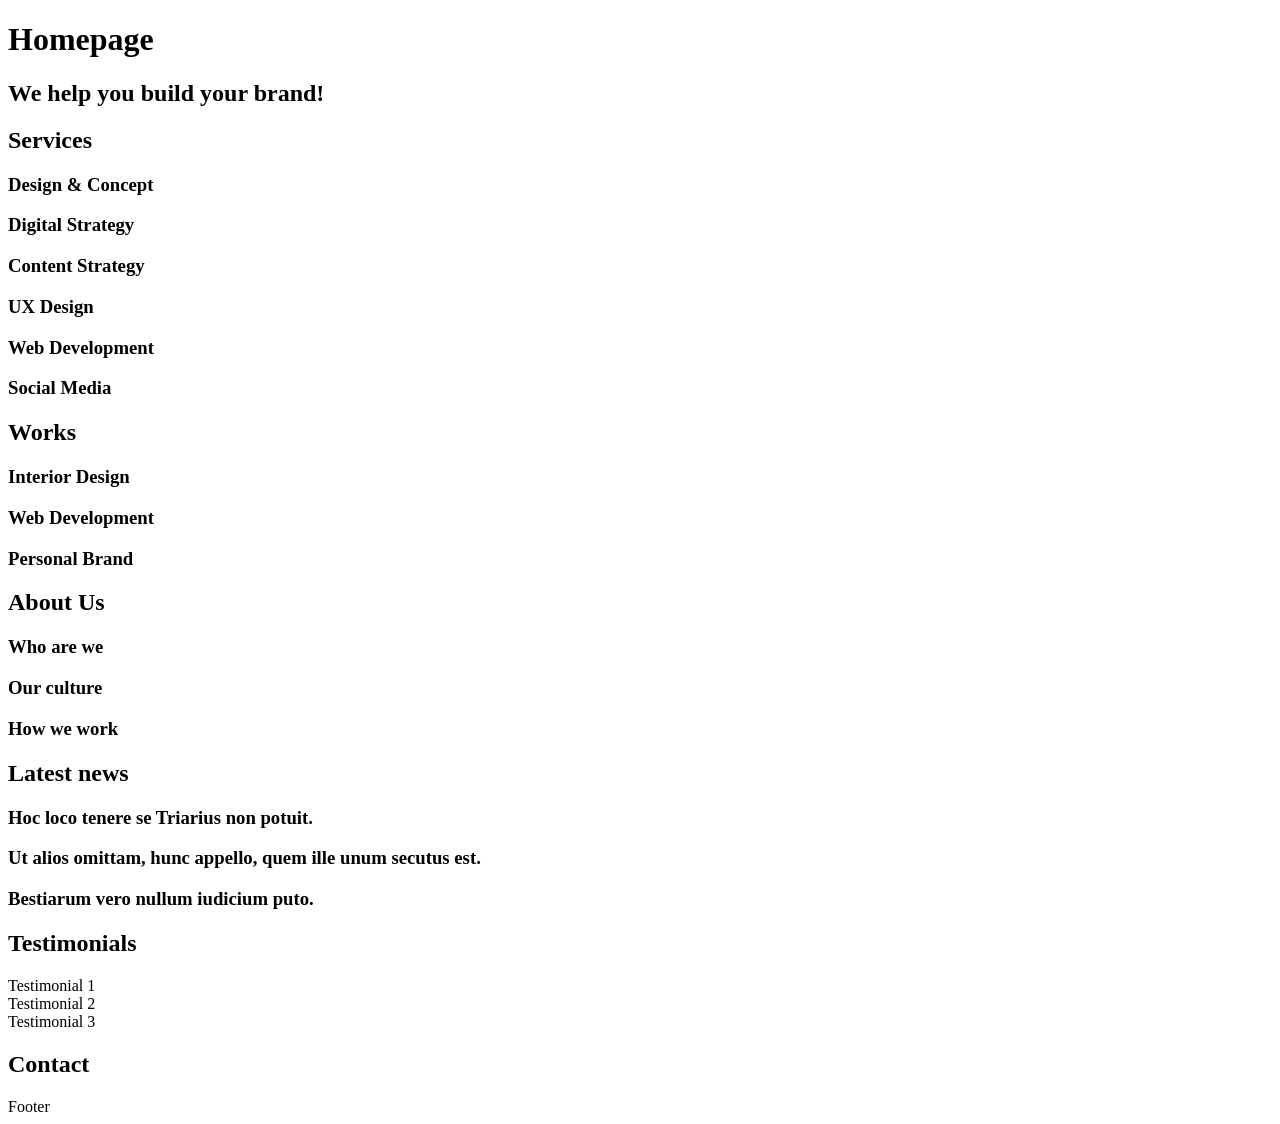
<file: html_advanced/10-index.html>
<!DOCTYPE html>
<html lang="en" dir="ltr">
<head>
  <meta charset="UTF-8" />
  <meta name="description" content="Techium is a digital agency" />
  <meta name="viewport" content="width=device-width, initial-scale=1.0, viewport-fit=cover" />
  <title>Homepage - Techium</title>
  <link rel="icon" href="./favicon.ico" type="image/x-icon" />
  <link rel="icon" href="./favicon.png" type="image/png" />
</head>
<body>
  <header><nav></nav></header>
  <main>
    <h1>Homepage</h1>
    <section>
      <h2>We help you build your brand!</h2>
    </section>
    <section>
      <h2>Services</h2>
      <h3>Design & Concept</h3>
      <h3>Digital Strategy</h3>
      <h3>Content Strategy</h3>
      <h3>UX Design</h3>
      <h3>Web Development</h3>
      <h3>Social Media</h3>
    </section>
    <section>
      <h2>Works</h2>
      <article><h3>Interior Design</h3></article>
      <article><h3>Web Development</h3></article>
      <article><h3>Personal Brand</h3></article>
    </section>
    <section>
    <h2>About Us</h2>
    <h3>Who are we</h3>
    <h3>Our culture</h3>
    <h3>How we work</h3>
    </section>
    <section>
      <h2>Latest news</h2>
      <article><h3>Hoc loco tenere se Triarius non potuit.</h3></article>
      <article><h3>Ut alios omittam, hunc appello, quem ille unum secutus est.</h3></article>
      <article><h3>Bestiarum vero nullum iudicium puto.</h3></article>
    </section>
    <section>
      <h2>Testimonials</h2>
      <article>Testimonial 1</article>
      <article>Testimonial 2</article>
      <article>Testimonial 3</article>
    </section>
    <section>
      <h2>Contact</h2>
    </section>
  </main>
  <footer>Footer</footer>
</body>
</html>
</file>
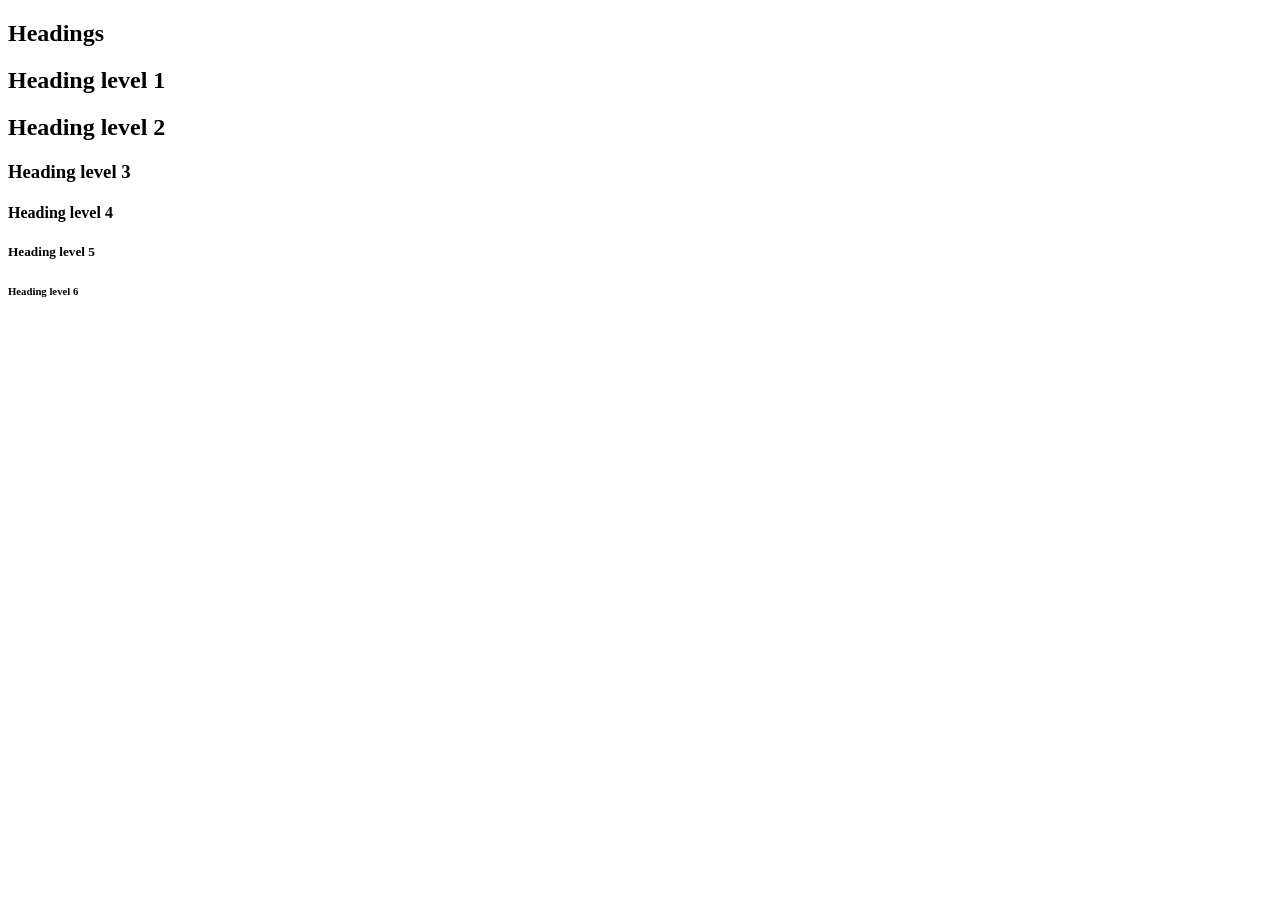
<file: html_advanced/11-styleguide.html>
<!DOCTYPE html>
<html lang="en" dir="ltr">
<head>
  <meta charset="UTF-8" />
  <meta name="description" content="Techium is a digital agency" />
  <meta name="viewport" content="width=device-width, initial-scale=1.0, viewport-fit=cover" />
  <title>Styleguide - Techium</title>
  <link rel="icon" href="./favicon.ico" type="image/x-icon" />
  <link rel="icon" href="./favicon.png" type="image/png" />
</head>
<body>
  <header></header>
  <main>
    <section>
      <header><h2>Headings</h2></header>
      <h1>Heading level 1</h1>
      <h2>Heading level 2</h2>
      <h3>Heading level 3</h3>
      <h4>Heading level 4</h4>
      <h5>Heading level 5</h5>
      <h6>Heading level 6</h6>
    </section>
  </main>
  <footer></footer>
</body>
</html>
</file>
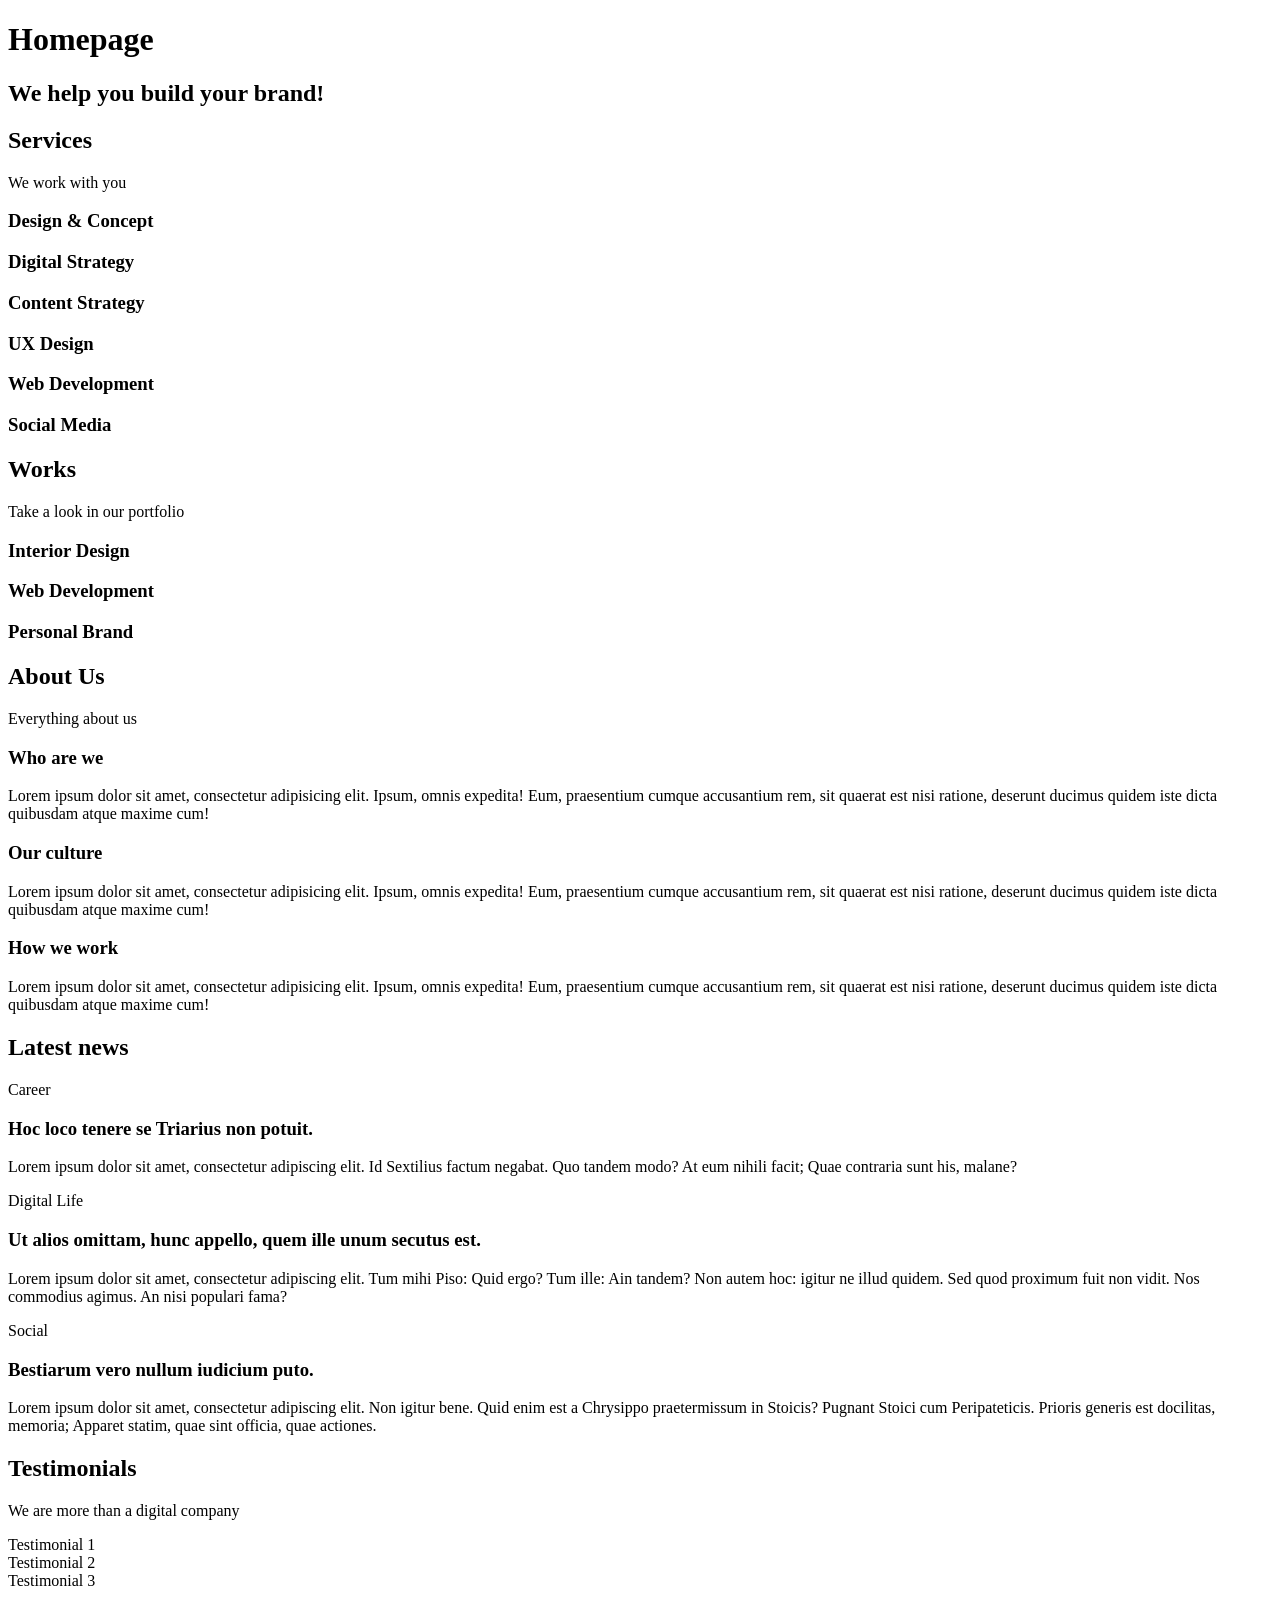
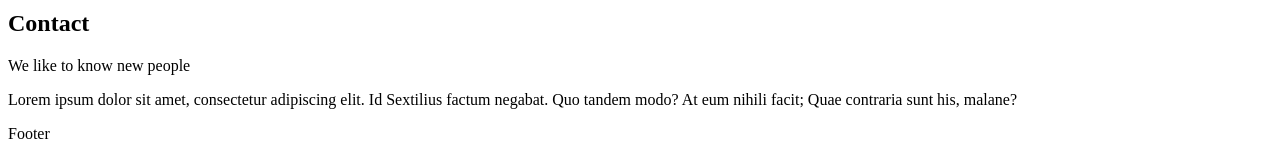
<file: html_advanced/12-index.html>
<!DOCTYPE html>
<html lang="en" dir="ltr">
<head>
  <meta charset="UTF-8" />
  <meta name="description" content="Techium is a digital agency" />
  <meta name="viewport" content="width=device-width, initial-scale=1.0, viewport-fit=cover" />
  <title>Homepage - Techium</title>
  <link rel="icon" href="./favicon.ico" type="image/x-icon" />
  <link rel="icon" href="./favicon.png" type="image/png" />
</head>
<body>
  <header><nav></nav></header>
  <main>
    <h1>Homepage</h1>
    <section>
      <h2>We help you build your brand!</h2>
    </section>
    <section>
      <h2>Services</h2>
      <p>We work with you</p>
      <h3>Design & Concept</h3>
      <h3>Digital Strategy</h3>
      <h3>Content Strategy</h3>
      <h3>UX Design</h3>
      <h3>Web Development</h3>
      <h3>Social Media</h3>
    </section>
    <section>
      <h2>Works</h2>
      <p>Take a look in our portfolio</p>
      <article><h3>Interior Design</h3></article>
      <article><h3>Web Development</h3></article>
      <article><h3>Personal Brand</h3></article>
    </section>
    <section>
    <h2>About Us</h2>
    <p>Everything about us</p>
    <h3>Who are we</h3>
    <p>Lorem ipsum dolor sit amet, consectetur adipisicing elit. Ipsum, omnis expedita! Eum, praesentium cumque accusantium rem, sit quaerat est nisi ratione, deserunt ducimus quidem iste dicta quibusdam atque maxime cum!</p>
    <h3>Our culture</h3>
    <p>Lorem ipsum dolor sit amet, consectetur adipisicing elit. Ipsum, omnis expedita! Eum, praesentium cumque accusantium rem, sit quaerat est nisi ratione, deserunt ducimus quidem iste dicta quibusdam atque maxime cum!</p>
    <h3>How we work</h3>
    <p>Lorem ipsum dolor sit amet, consectetur adipisicing elit. Ipsum, omnis expedita! Eum, praesentium cumque accusantium rem, sit quaerat est nisi ratione, deserunt ducimus quidem iste dicta quibusdam atque maxime cum!</p>
    </section>
    <section>
      <h2>Latest news</h2>
      <article>
        <p>Career</p>
        <h3>Hoc loco tenere se Triarius non potuit.</h3>
        <p>Lorem ipsum dolor sit amet, consectetur adipiscing elit. Id Sextilius factum negabat. Quo tandem modo? At eum nihili facit; Quae contraria sunt his, malane?</p>
      </article>
      <article>
        <p>Digital Life</p>
        <h3>Ut alios omittam, hunc appello, quem ille unum secutus est.</h3>
        <p>Lorem ipsum dolor sit amet, consectetur adipiscing elit. Tum mihi Piso: Quid ergo? Tum ille: Ain tandem? Non autem hoc: igitur ne illud quidem. Sed quod proximum fuit non vidit. Nos commodius agimus. An nisi populari fama?</p>
      </article>
      <article>
        <p>Social</p>
        <h3>Bestiarum vero nullum iudicium puto.</h3>
        <p>Lorem ipsum dolor sit amet, consectetur adipiscing elit. Non igitur bene. Quid enim est a Chrysippo praetermissum in Stoicis? Pugnant Stoici cum Peripateticis. Prioris generis est docilitas, memoria; Apparet statim, quae sint officia, quae actiones.</p>
      </article>
    </section>
    <section>
      <h2>Testimonials</h2>
      <p>We are more than a digital company</p>
      <article>Testimonial 1</article>
      <article>Testimonial 2</article>
      <article>Testimonial 3</article>
    </section>
    <section>
      <h2>Contact</h2>
      <p>We like to know new people</p>
      <p>Lorem ipsum dolor sit amet, consectetur adipiscing elit. Id Sextilius factum negabat. Quo tandem modo? At eum nihili facit; Quae contraria sunt his, malane?</p>
    </section>
  </main>
  <footer>Footer</footer>
</body>
</html>
</file>
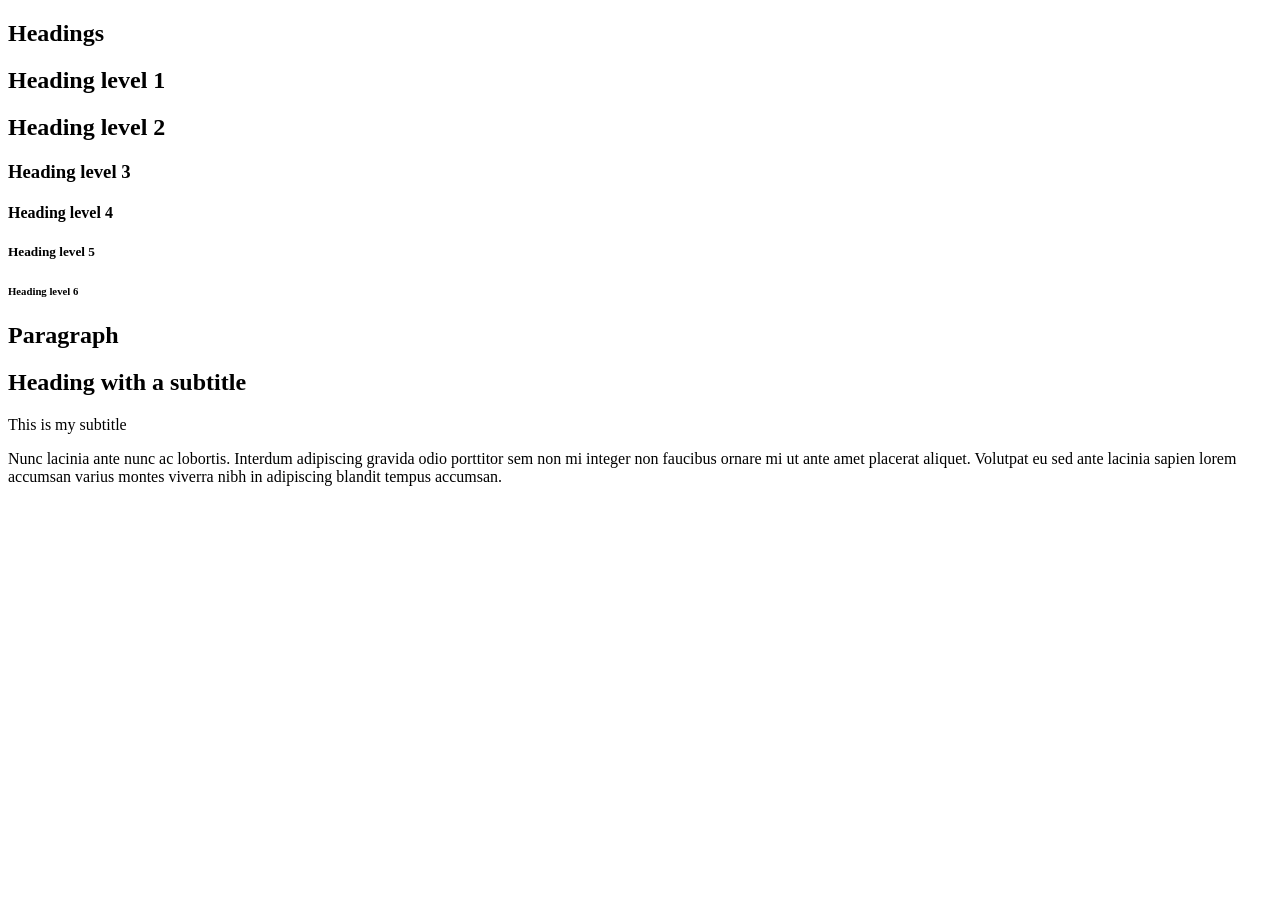
<file: html_advanced/13-styleguide.html>
<!DOCTYPE html>
<html lang="en" dir="ltr">
<head>
  <meta charset="UTF-8" />
  <meta name="description" content="Techium is a digital agency" />
  <meta name="viewport" content="width=device-width, initial-scale=1.0, viewport-fit=cover" />
  <title>Styleguide - Techium</title>
  <link rel="icon" href="./favicon.ico" type="image/x-icon" />
  <link rel="icon" href="./favicon.png" type="image/png" />
</head>
<body>
  <header></header>
  <main>
    <section>
      <header><h2>Headings</h2></header>
      <h1>Heading level 1</h1>
      <h2>Heading level 2</h2>
      <h3>Heading level 3</h3>
      <h4>Heading level 4</h4>
      <h5>Heading level 5</h5>
      <h6>Heading level 6</h6>
    </section>
    <section>
      <header>
        <h2>Paragraph</h2>
      </header>
      <h2>Heading with a subtitle</h2>
      <p>This is my subtitle</p>
      <p>Nunc lacinia ante nunc ac lobortis. Interdum adipiscing gravida odio porttitor sem non mi integer non faucibus ornare mi ut ante amet placerat aliquet. Volutpat eu sed ante lacinia sapien lorem accumsan varius montes viverra nibh in adipiscing blandit tempus accumsan.</p>
    </section>
  </main>
  <footer></footer>
</body>
</html>
</file>
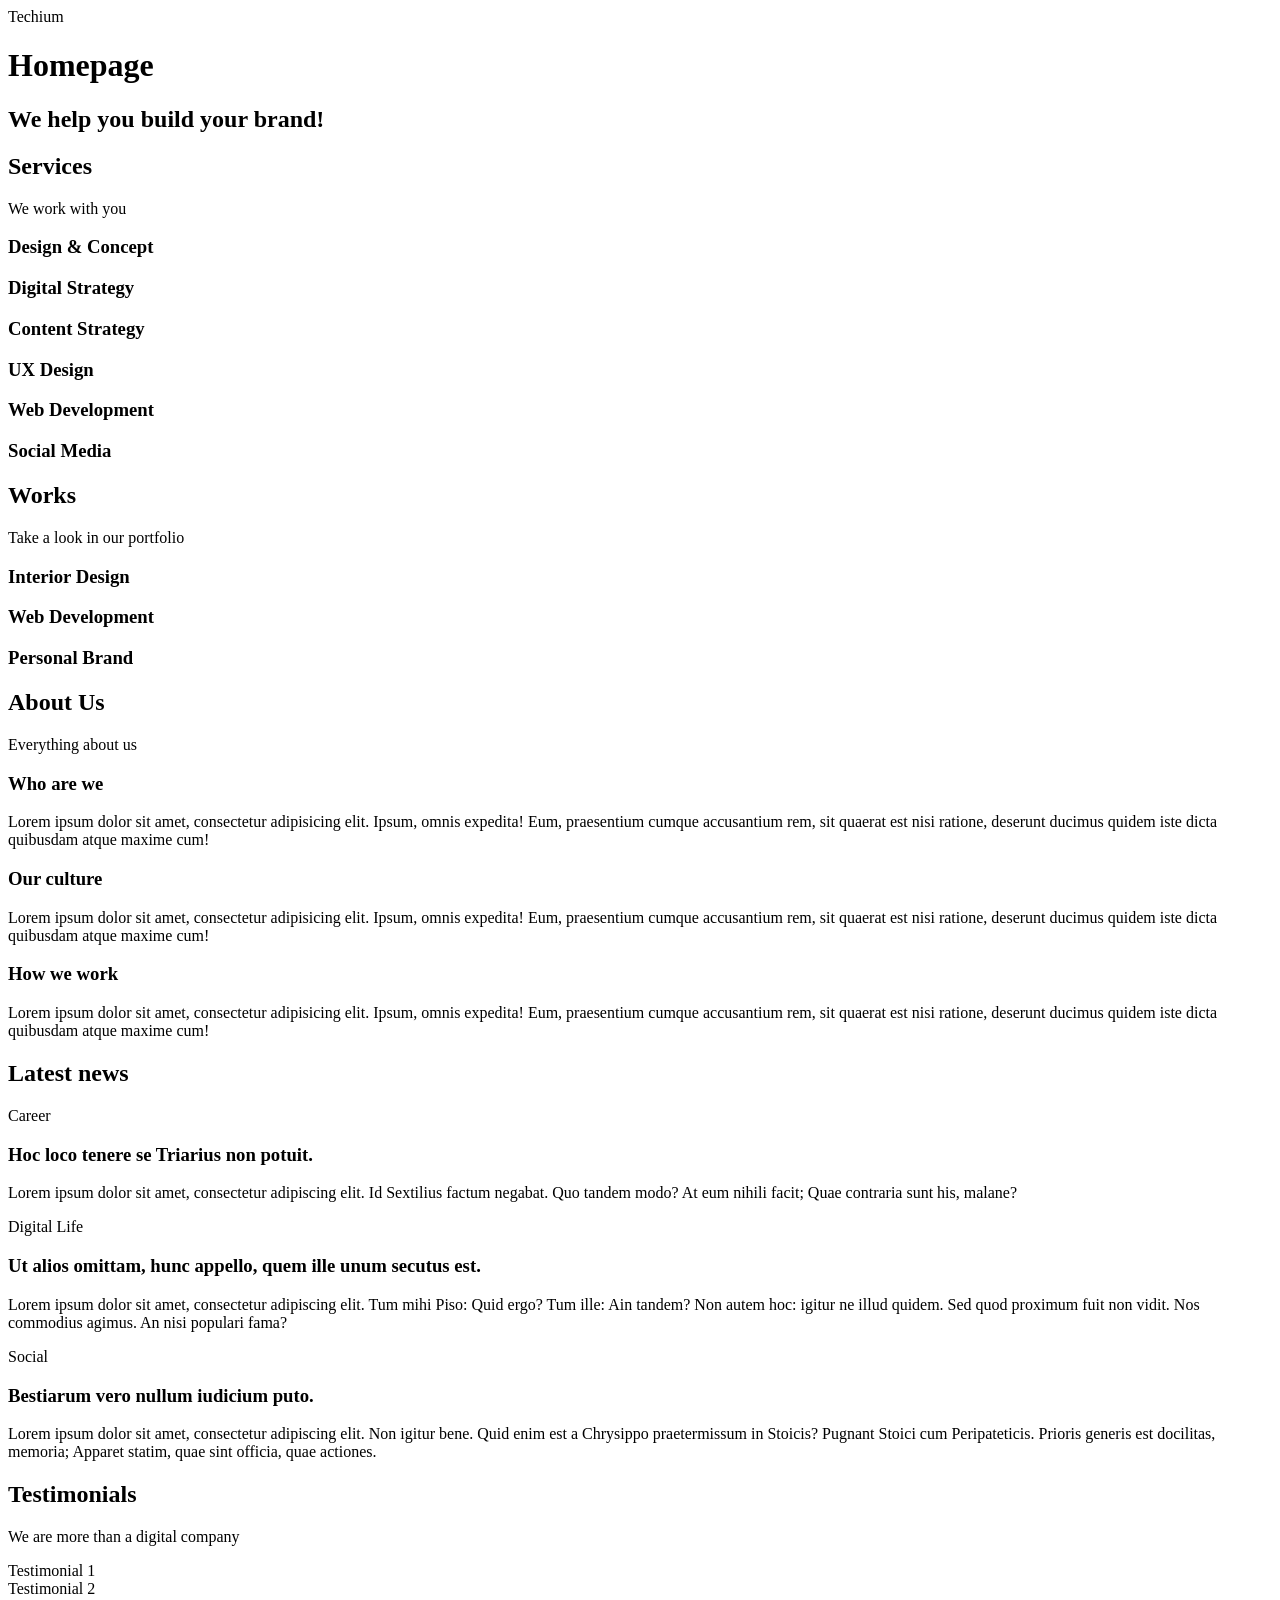
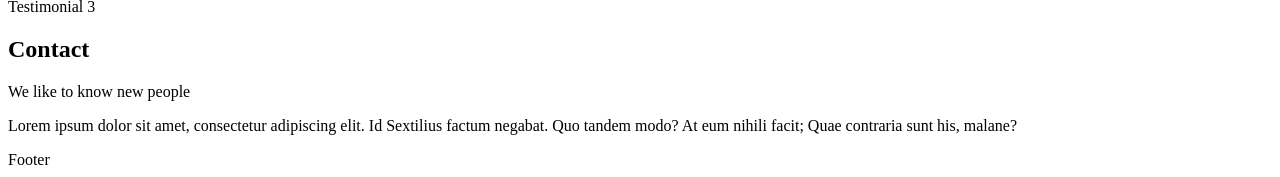
<file: html_advanced/14-index.html>
<!DOCTYPE html>
<html lang="en" dir="ltr">
<head>
  <meta charset="UTF-8" />
  <meta name="description" content="Techium is a digital agency" />
  <meta name="viewport" content="width=device-width, initial-scale=1.0, viewport-fit=cover" />
  <title>Homepage - Techium</title>
  <link rel="icon" href="./favicon.ico" type="image/x-icon" />
  <link rel="icon" href="./favicon.png" type="image/png" />
</head>
<body>
  <header>
    <span>Techium</span>
    <nav></nav>
  </header>
  <main>
    <h1>Homepage</h1>
    <section>
      <h2>We help you build your brand!</h2>
    </section>
    <section>
      <h2>Services</h2>
      <p>We work with you</p>
      <h3>Design & Concept</h3>
      <h3>Digital Strategy</h3>
      <h3>Content Strategy</h3>
      <h3>UX Design</h3>
      <h3>Web Development</h3>
      <h3>Social Media</h3>
    </section>
    <section>
      <h2>Works</h2>
      <p>Take a look in our portfolio</p>
      <article><h3>Interior Design</h3></article>
      <article><h3>Web Development</h3></article>
      <article><h3>Personal Brand</h3></article>
    </section>
    <section>
    <h2>About Us</h2>
    <p>Everything about us</p>
    <h3>Who are we</h3>
    <p>Lorem ipsum dolor sit amet, consectetur adipisicing elit. Ipsum, omnis expedita! Eum, praesentium cumque accusantium rem, sit quaerat est nisi ratione, deserunt ducimus quidem iste dicta quibusdam atque maxime cum!</p>
    <h3>Our culture</h3>
    <p>Lorem ipsum dolor sit amet, consectetur adipisicing elit. Ipsum, omnis expedita! Eum, praesentium cumque accusantium rem, sit quaerat est nisi ratione, deserunt ducimus quidem iste dicta quibusdam atque maxime cum!</p>
    <h3>How we work</h3>
    <p>Lorem ipsum dolor sit amet, consectetur adipisicing elit. Ipsum, omnis expedita! Eum, praesentium cumque accusantium rem, sit quaerat est nisi ratione, deserunt ducimus quidem iste dicta quibusdam atque maxime cum!</p>
    </section>
    <section>
      <h2>Latest news</h2>
      <article>
        <p>Career</p>
        <h3>Hoc loco tenere se Triarius non potuit.</h3>
        <p>Lorem ipsum dolor sit amet, consectetur adipiscing elit. Id Sextilius factum negabat. Quo tandem modo? At eum nihili facit; Quae contraria sunt his, malane?</p>
      </article>
      <article>
        <p>Digital Life</p>
        <h3>Ut alios omittam, hunc appello, quem ille unum secutus est.</h3>
        <p>Lorem ipsum dolor sit amet, consectetur adipiscing elit. Tum mihi Piso: Quid ergo? Tum ille: Ain tandem? Non autem hoc: igitur ne illud quidem. Sed quod proximum fuit non vidit. Nos commodius agimus. An nisi populari fama?</p>
      </article>
      <article>
        <p>Social</p>
        <h3>Bestiarum vero nullum iudicium puto.</h3>
        <p>Lorem ipsum dolor sit amet, consectetur adipiscing elit. Non igitur bene. Quid enim est a Chrysippo praetermissum in Stoicis? Pugnant Stoici cum Peripateticis. Prioris generis est docilitas, memoria; Apparet statim, quae sint officia, quae actiones.</p>
      </article>
    </section>
    <section>
      <h2>Testimonials</h2>
      <p>We are more than a digital company</p>
      <article>Testimonial 1</article>
      <article>Testimonial 2</article>
      <article>Testimonial 3</article>
    </section>
    <section>
      <h2>Contact</h2>
      <p>We like to know new people</p>
      <p>Lorem ipsum dolor sit amet, consectetur adipiscing elit. Id Sextilius factum negabat. Quo tandem modo? At eum nihili facit; Quae contraria sunt his, malane?</p>
    </section>
  </main>
  <footer>Footer</footer>
</body>
</html>
</file>
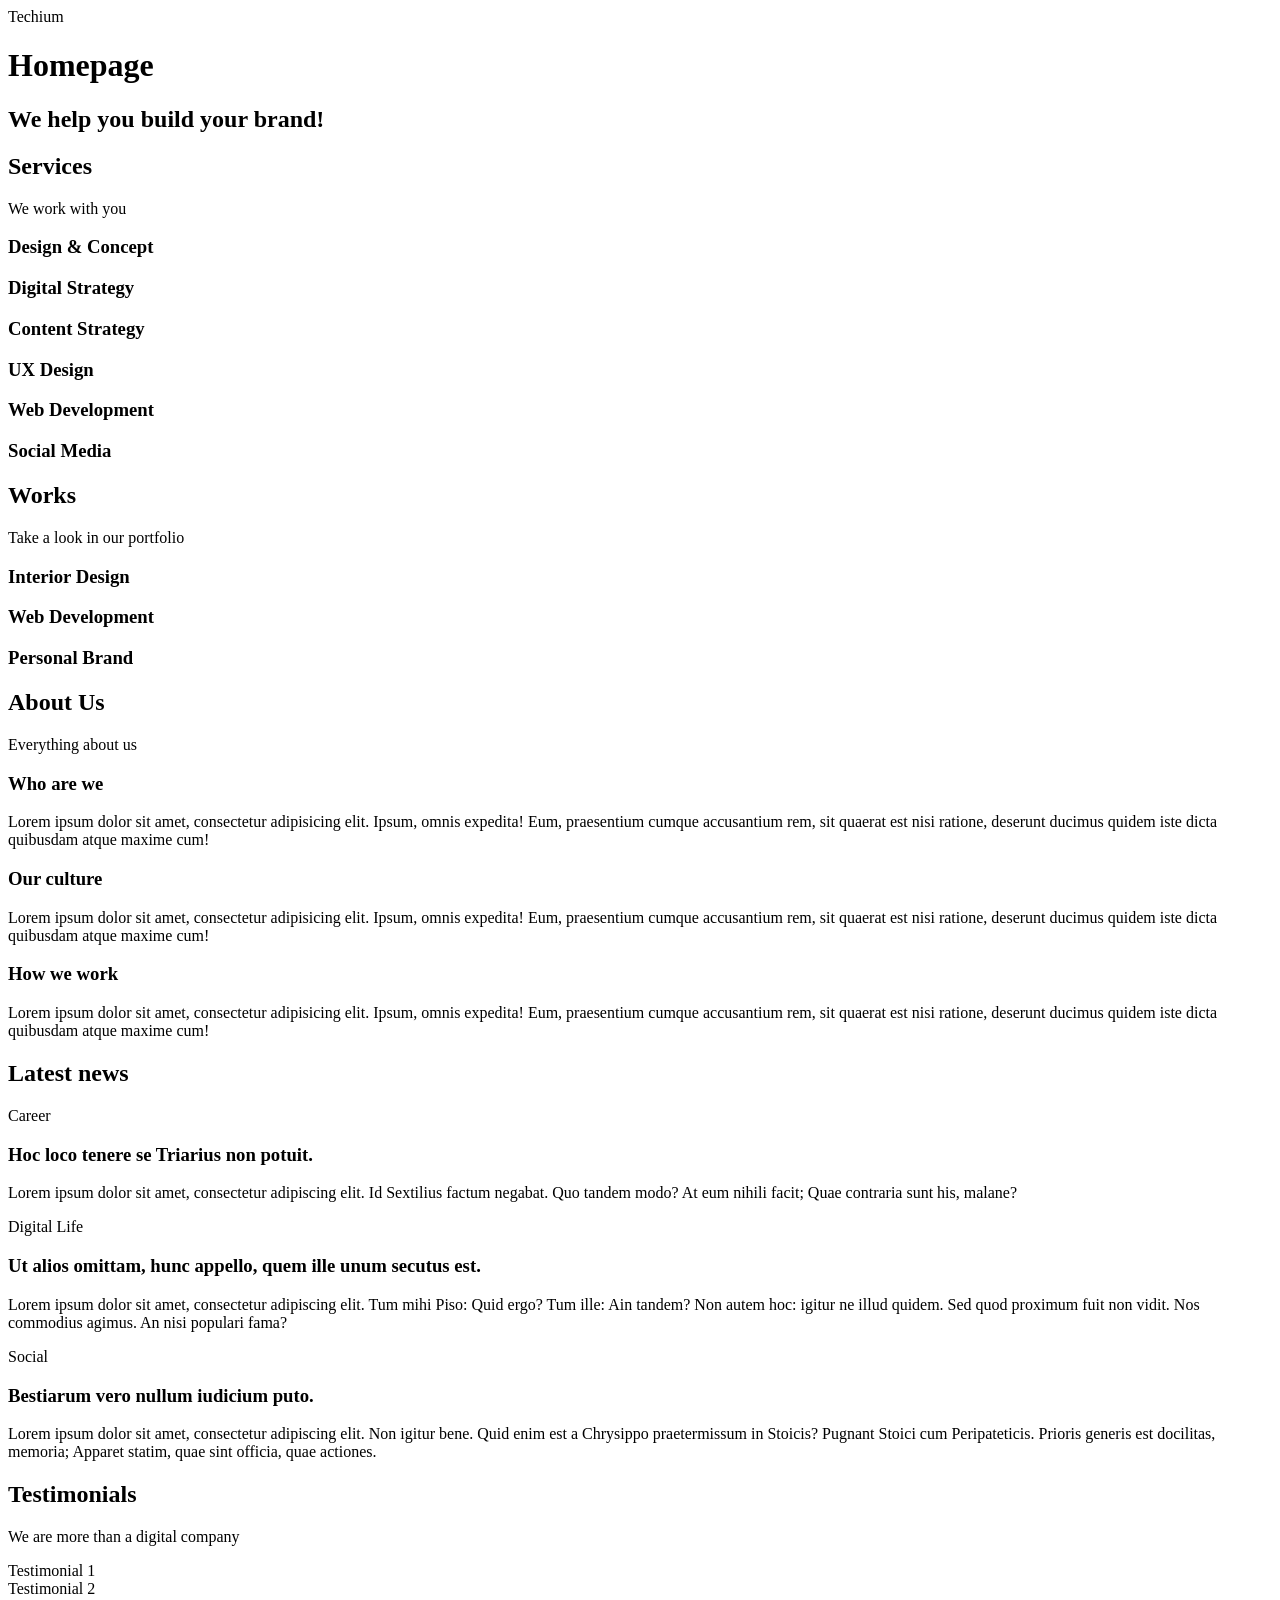
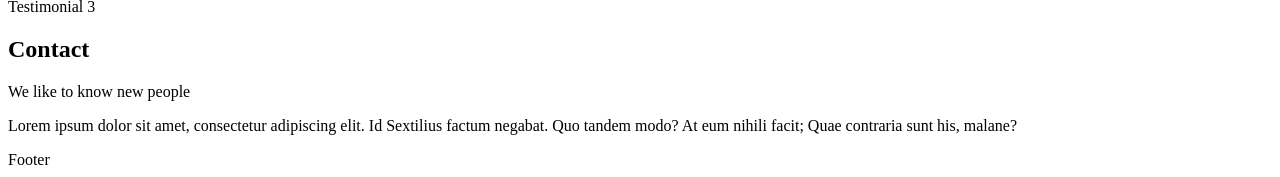
<file: html_advanced/15-index.html>
<!DOCTYPE html>
<html lang="en" dir="ltr">
<head>
  <meta charset="UTF-8" />
  <meta name="description" content="Techium is a digital agency" />
  <meta name="viewport" content="width=device-width, initial-scale=1.0, viewport-fit=cover" />
  <title>Homepage - Techium</title>
  <link rel="icon" href="./favicon.ico" type="image/x-icon" />
  <link rel="icon" href="./favicon.png" type="image/png" />
</head>
<body>
  <header>
    <div>
      <span>Techium</span>
      <nav></nav>
    </div>
  </header>
  <main>
    <h1>Homepage</h1>
    <section>
      <div>
        <h2>We help you build your brand!</h2>
      </div>
    </section>
    <section>
      <div>
        <h2>Services</h2>
        <p>We work with you</p>
        <h3>Design & Concept</h3>
        <h3>Digital Strategy</h3>
        <h3>Content Strategy</h3>
        <h3>UX Design</h3>
        <h3>Web Development</h3>
        <h3>Social Media</h3>
      </div>
    </section>
    <section>
      <div>
        <h2>Works</h2>
        <p>Take a look in our portfolio</p>
        <article><h3>Interior Design</h3></article>
        <article><h3>Web Development</h3></article>
        <article><h3>Personal Brand</h3></article>
      </div>
    </section>
    <section>
      <div>
        <h2>About Us</h2>
        <p>Everything about us</p>
        <h3>Who are we</h3>
        <p>Lorem ipsum dolor sit amet, consectetur adipisicing elit. Ipsum, omnis expedita! Eum, praesentium cumque accusantium rem, sit quaerat est nisi ratione, deserunt ducimus quidem iste dicta quibusdam atque maxime cum!</p>
        <h3>Our culture</h3>
        <p>Lorem ipsum dolor sit amet, consectetur adipisicing elit. Ipsum, omnis expedita! Eum, praesentium cumque accusantium rem, sit quaerat est nisi ratione, deserunt ducimus quidem iste dicta quibusdam atque maxime cum!</p>
        <h3>How we work</h3>
        <p>Lorem ipsum dolor sit amet, consectetur adipisicing elit. Ipsum, omnis expedita! Eum, praesentium cumque accusantium rem, sit quaerat est nisi ratione, deserunt ducimus quidem iste dicta quibusdam atque maxime cum!</p>
      </div>
    </section>
    <section>
      <div>
        <h2>Latest news</h2>
        <article>
          <p>Career</p>
          <h3>Hoc loco tenere se Triarius non potuit.</h3>
          <p>Lorem ipsum dolor sit amet, consectetur adipiscing elit. Id Sextilius factum negabat. Quo tandem modo? At eum nihili facit; Quae contraria sunt his, malane?</p>
        </article>
        <article>
          <p>Digital Life</p>
          <h3>Ut alios omittam, hunc appello, quem ille unum secutus est.</h3>
          <p>Lorem ipsum dolor sit amet, consectetur adipiscing elit. Tum mihi Piso: Quid ergo? Tum ille: Ain tandem? Non autem hoc: igitur ne illud quidem. Sed quod proximum fuit non vidit. Nos commodius agimus. An nisi populari fama?</p>
        </article>
        <article>
          <p>Social</p>
          <h3>Bestiarum vero nullum iudicium puto.</h3>
          <p>Lorem ipsum dolor sit amet, consectetur adipiscing elit. Non igitur bene. Quid enim est a Chrysippo praetermissum in Stoicis? Pugnant Stoici cum Peripateticis. Prioris generis est docilitas, memoria; Apparet statim, quae sint officia, quae actiones.</p>
        </article>
      </div>
    </section>
    <section>
      <div>
        <h2>Testimonials</h2>
        <p>We are more than a digital company</p>
        <article>Testimonial 1</article>
        <article>Testimonial 2</article>
        <article>Testimonial 3</article>
      </div>
    </section>
    <section>
      <div>
        <h2>Contact</h2>
        <p>We like to know new people</p>
        <p>Lorem ipsum dolor sit amet, consectetur adipiscing elit. Id Sextilius factum negabat. Quo tandem modo? At eum nihili facit; Quae contraria sunt his, malane?</p>
      </div>
    </section>
  </main>
  <footer><div>Footer</div></footer>
</body>
</html>
</file>
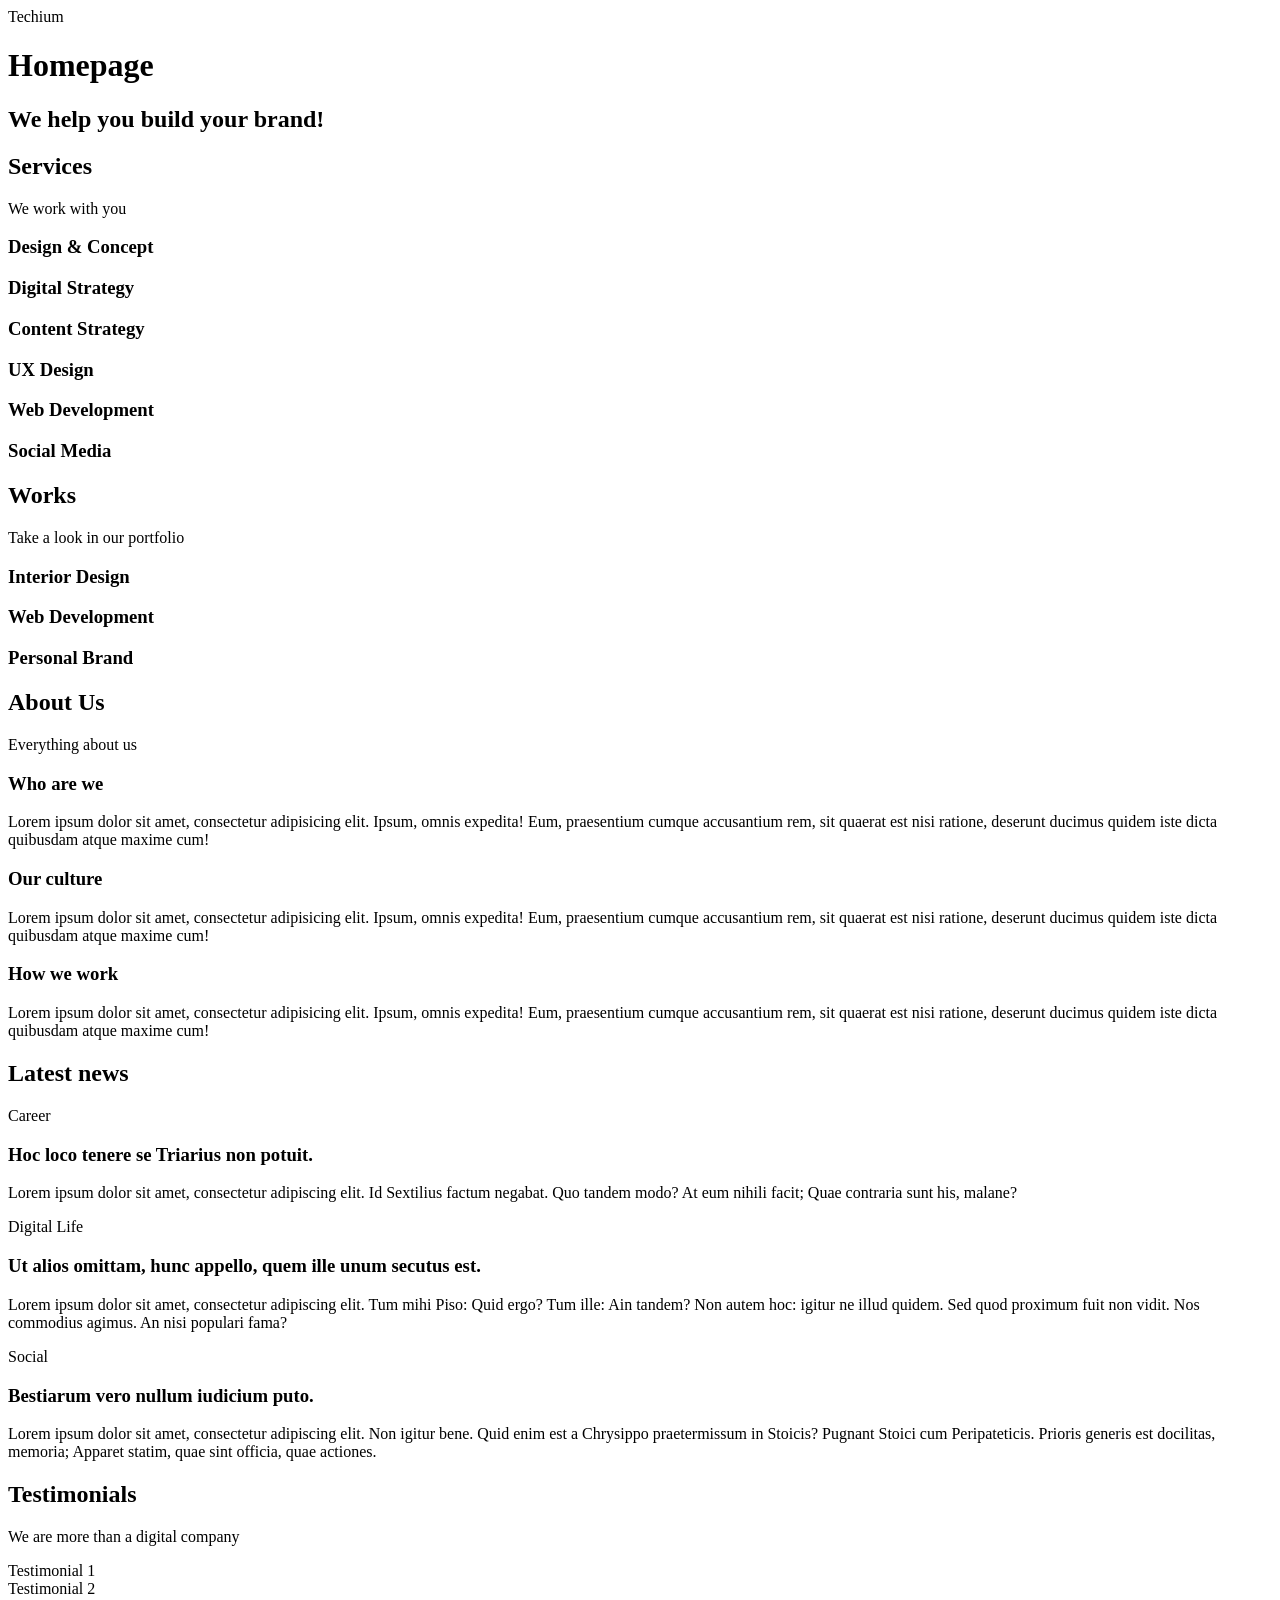
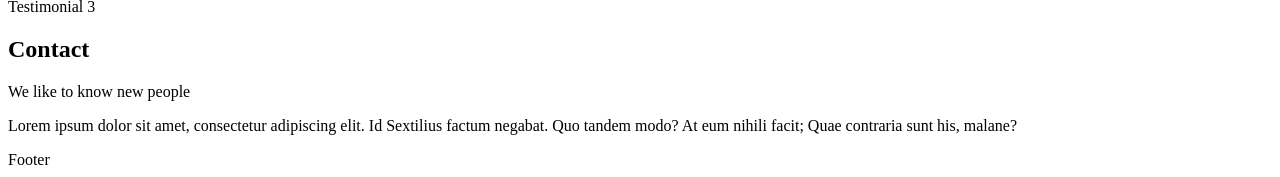
<file: html_advanced/16-index.html>
<!DOCTYPE html>
<html lang="en" dir="ltr">
<head>
  <meta charset="UTF-8" />
  <meta name="description" content="Techium is a digital agency" />
  <meta name="viewport" content="width=device-width, initial-scale=1.0, viewport-fit=cover" />
  <title>Homepage - Techium</title>
  <link rel="icon" href="./favicon.ico" type="image/x-icon" />
  <link rel="icon" href="./favicon.png" type="image/png" />
</head>
<body>
  <header>
    <div>
      <span>Techium</span>
      <nav></nav>
    </div>
  </header>
  <main>
    <h1>Homepage</h1>
    <section>
      <div>
        <h2>We help you build your brand!</h2>
      </div>
    </section>
    <section>
      <div>
        <header>
          <h2>Services</h2>
          <p>We work with you</p>
        </header>
        <div>
          <h3>Design & Concept</h3>
          <h3>Digital Strategy</h3>
          <h3>Content Strategy</h3>
          <h3>UX Design</h3>
          <h3>Web Development</h3>
          <h3>Social Media</h3>
        </div>
      </div>
    </section>
    <section>
      <div>
        <header>
          <h2>Works</h2>
          <p>Take a look in our portfolio</p>
        </header>
        <div>
          <article><h3>Interior Design</h3></article>
          <article><h3>Web Development</h3></article>
          <article><h3>Personal Brand</h3></article>
        </div>
      </div>
    </section>
    <section>
      <div>
        <header>
          <h2>About Us</h2>
          <p>Everything about us</p>
        </header>
        <div>
          <h3>Who are we</h3>
          <p>Lorem ipsum dolor sit amet, consectetur adipisicing elit. Ipsum, omnis expedita! Eum, praesentium cumque accusantium rem, sit quaerat est nisi ratione, deserunt ducimus quidem iste dicta quibusdam atque maxime cum!</p>
          <h3>Our culture</h3>
          <p>Lorem ipsum dolor sit amet, consectetur adipisicing elit. Ipsum, omnis expedita! Eum, praesentium cumque accusantium rem, sit quaerat est nisi ratione, deserunt ducimus quidem iste dicta quibusdam atque maxime cum!</p>
          <h3>How we work</h3>
          <p>Lorem ipsum dolor sit amet, consectetur adipisicing elit. Ipsum, omnis expedita! Eum, praesentium cumque accusantium rem, sit quaerat est nisi ratione, deserunt ducimus quidem iste dicta quibusdam atque maxime cum!</p>
        </div>
      </div>
    </section>
    <section>
      <div>
        <header>
          <h2>Latest news</h2>
        </header>
        <div>
          <article>
            <p>Career</p>
            <h3>Hoc loco tenere se Triarius non potuit.</h3>
            <p>Lorem ipsum dolor sit amet, consectetur adipiscing elit. Id Sextilius factum negabat. Quo tandem modo? At eum nihili facit; Quae contraria sunt his, malane?</p>
          </article>
          <article>
            <p>Digital Life</p>
            <h3>Ut alios omittam, hunc appello, quem ille unum secutus est.</h3>
            <p>Lorem ipsum dolor sit amet, consectetur adipiscing elit. Tum mihi Piso: Quid ergo? Tum ille: Ain tandem? Non autem hoc: igitur ne illud quidem. Sed quod proximum fuit non vidit. Nos commodius agimus. An nisi populari fama?</p>
          </article>
          <article>
            <p>Social</p>
            <h3>Bestiarum vero nullum iudicium puto.</h3>
            <p>Lorem ipsum dolor sit amet, consectetur adipiscing elit. Non igitur bene. Quid enim est a Chrysippo praetermissum in Stoicis? Pugnant Stoici cum Peripateticis. Prioris generis est docilitas, memoria; Apparet statim, quae sint officia, quae actiones.</p>
          </article>
        </div>
      </div>
    </section>
    <section>
      <div>
        <header>
          <h2>Testimonials</h2>
          <p>We are more than a digital company</p>
        </header>
        <div>
          <article>Testimonial 1</article>
          <article>Testimonial 2</article>
          <article>Testimonial 3</article>
        </div>
      </div>
    </section>
    <section>
      <div>
        <header>
          <h2>Contact</h2>
          <p>We like to know new people</p>
        </header>
        <div>
          <p>Lorem ipsum dolor sit amet, consectetur adipiscing elit. Id Sextilius factum negabat. Quo tandem modo? At eum nihili facit; Quae contraria sunt his, malane?</p>
        </div>
      </div>
    </section>
  </main>
  <footer><div>Footer</div></footer>
</body>
</html>
</file>
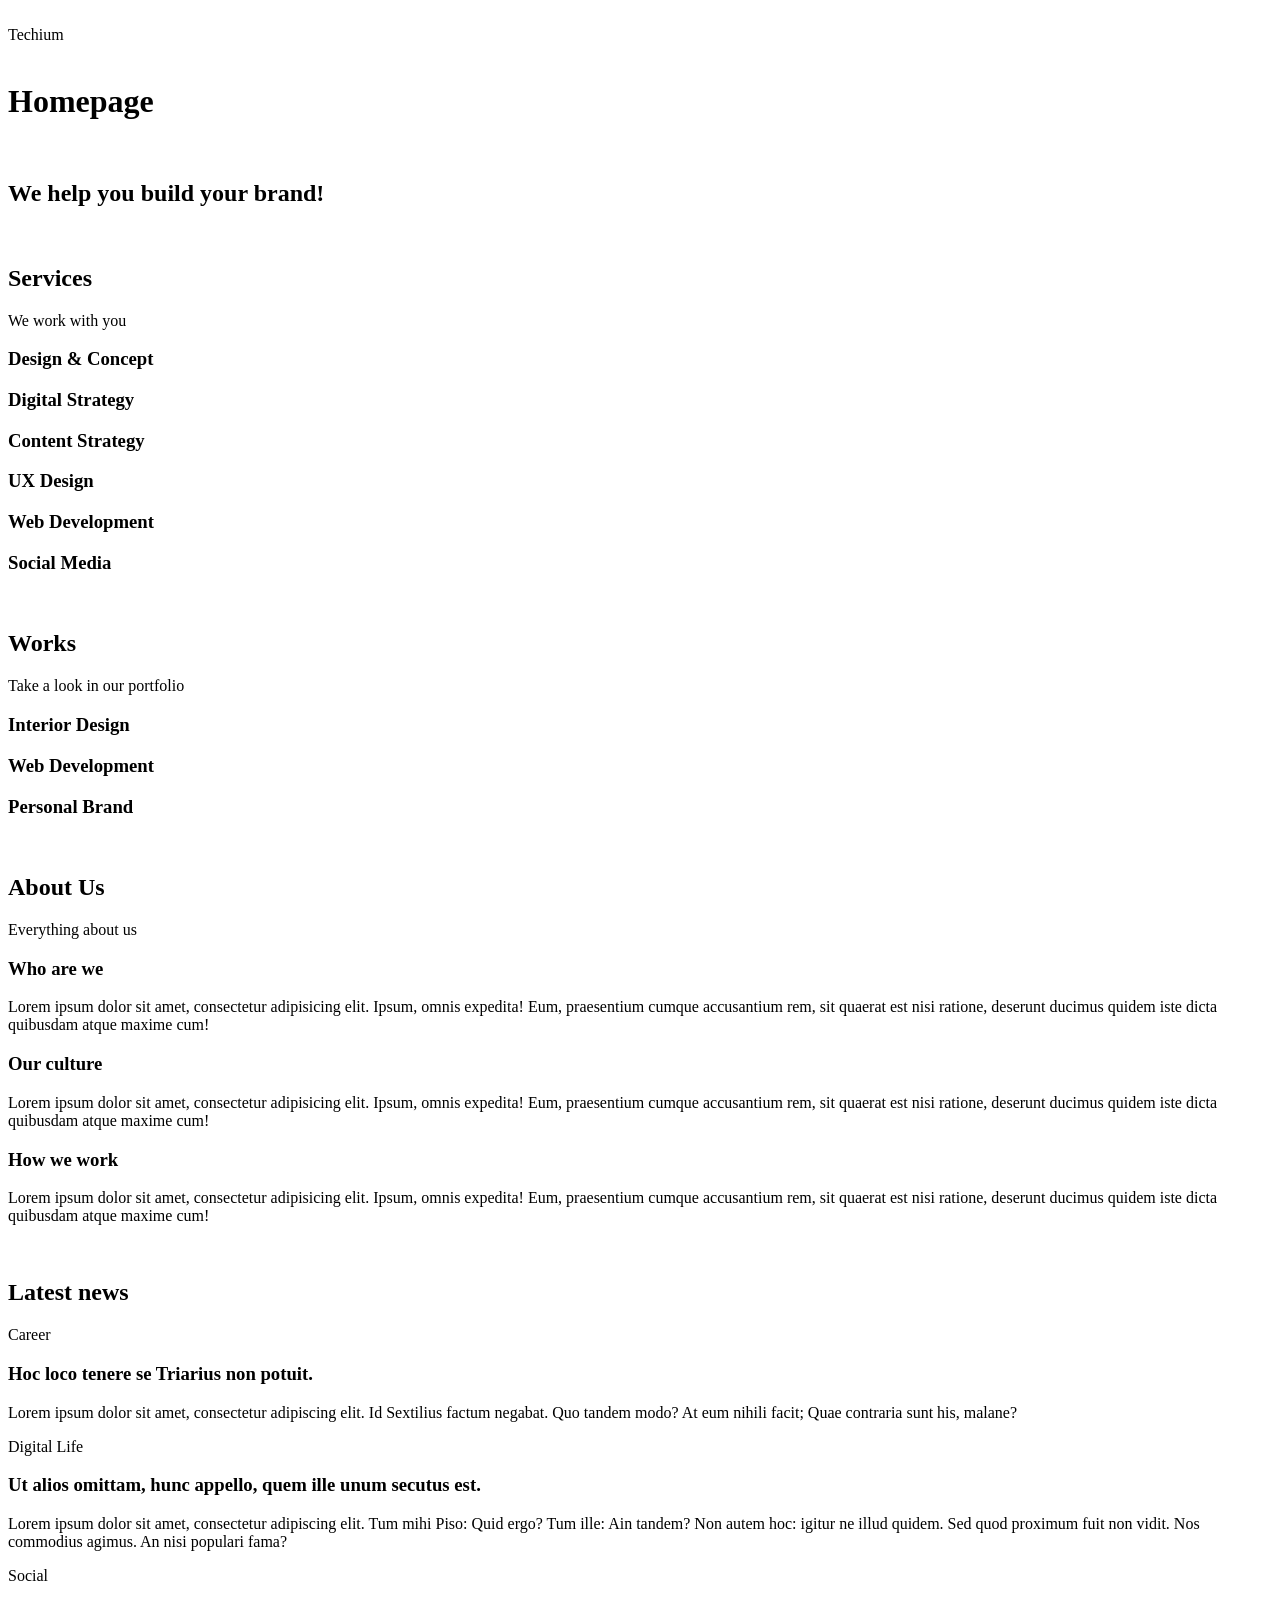
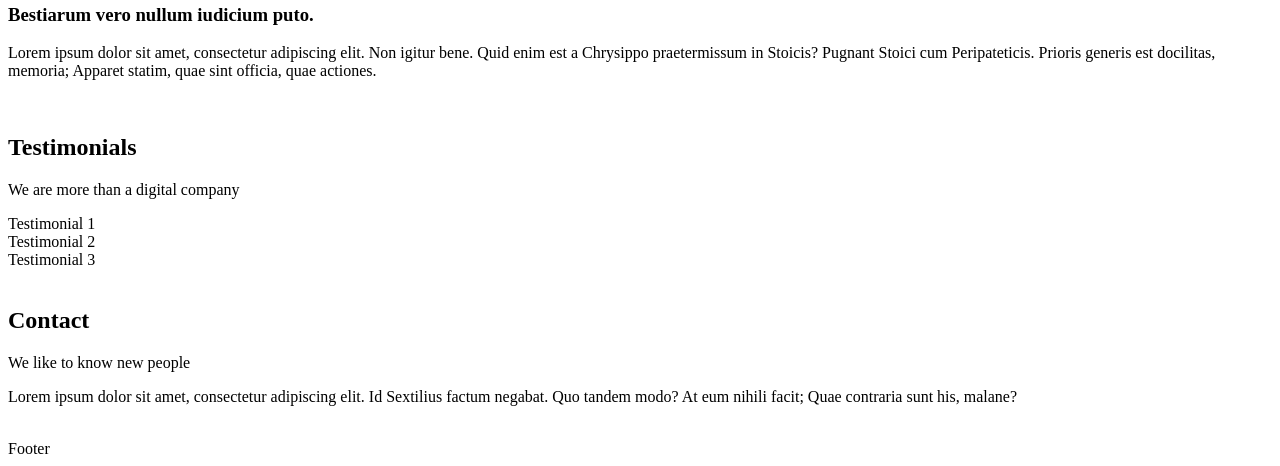
<file: html_advanced/17-index.html>
<!DOCTYPE html>
<html lang="en" dir="ltr">
<head>
  <meta charset="UTF-8" />
  <meta name="description" content="Techium is a digital agency" />
  <meta name="viewport" content="width=device-width, initial-scale=1.0, viewport-fit=cover" />
  <title>Homepage - Techium</title>
  <link rel="icon" href="./favicon.ico" type="image/x-icon" />
  <link rel="icon" href="./favicon.png" type="image/png" />
</head>
<body>
  <br>
  <!-- Header -->
  <header>
    <div>
      <span>Techium</span>
      <nav></nav>
    </div>
  </header>
  <br>
  <!-- Main -->
  <main>
    <h1>Homepage</h1>
    <br>
    <!-- Hero section -->
    <section>
      <div>
        <h2>We help you build your brand!</h2>
      </div>
    </section>
    <br>
    <!-- Services section -->
    <section>
      <div>
        <header>
          <h2>Services</h2>
          <p>We work with you</p>
        </header>
        <div>
          <h3>Design & Concept</h3>
          <h3>Digital Strategy</h3>
          <h3>Content Strategy</h3>
          <h3>UX Design</h3>
          <h3>Web Development</h3>
          <h3>Social Media</h3>
        </div>
      </div>
    </section>
    <br>
    <!-- Works section -->
    <section>
      <div>
        <header>
          <h2>Works</h2>
          <p>Take a look in our portfolio</p>
        </header>
        <div>
          <article><h3>Interior Design</h3></article>
          <article><h3>Web Development</h3></article>
          <article><h3>Personal Brand</h3></article>
        </div>
      </div>
    </section>
    <br>
    <!-- About Us section -->
    <section>
      <div>
        <header>
          <h2>About Us</h2>
          <p>Everything about us</p>
        </header>
        <div>
          <h3>Who are we</h3>
          <p>Lorem ipsum dolor sit amet, consectetur adipisicing elit. Ipsum, omnis expedita! Eum, praesentium cumque accusantium rem, sit quaerat est nisi ratione, deserunt ducimus quidem iste dicta quibusdam atque maxime cum!</p>
          <h3>Our culture</h3>
          <p>Lorem ipsum dolor sit amet, consectetur adipisicing elit. Ipsum, omnis expedita! Eum, praesentium cumque accusantium rem, sit quaerat est nisi ratione, deserunt ducimus quidem iste dicta quibusdam atque maxime cum!</p>
          <h3>How we work</h3>
          <p>Lorem ipsum dolor sit amet, consectetur adipisicing elit. Ipsum, omnis expedita! Eum, praesentium cumque accusantium rem, sit quaerat est nisi ratione, deserunt ducimus quidem iste dicta quibusdam atque maxime cum!</p>
        </div>
      </div>
    </section>
    <br>
    <!-- Latest news section -->
    <section>
      <div>
        <header>
          <h2>Latest news</h2>
        </header>
        <div>
          <article>
            <p>Career</p>
            <h3>Hoc loco tenere se Triarius non potuit.</h3>
            <p>Lorem ipsum dolor sit amet, consectetur adipiscing elit. Id Sextilius factum negabat. Quo tandem modo? At eum nihili facit; Quae contraria sunt his, malane?</p>
          </article>
          <article>
            <p>Digital Life</p>
            <h3>Ut alios omittam, hunc appello, quem ille unum secutus est.</h3>
            <p>Lorem ipsum dolor sit amet, consectetur adipiscing elit. Tum mihi Piso: Quid ergo? Tum ille: Ain tandem? Non autem hoc: igitur ne illud quidem. Sed quod proximum fuit non vidit. Nos commodius agimus. An nisi populari fama?</p>
          </article>
          <article>
            <p>Social</p>
            <h3>Bestiarum vero nullum iudicium puto.</h3>
            <p>Lorem ipsum dolor sit amet, consectetur adipiscing elit. Non igitur bene. Quid enim est a Chrysippo praetermissum in Stoicis? Pugnant Stoici cum Peripateticis. Prioris generis est docilitas, memoria; Apparet statim, quae sint officia, quae actiones.</p>
          </article>
        </div>
      </div>
    </section>
    <br>
    <!-- Testimonials section -->
    <section>
      <div>
        <header>
          <h2>Testimonials</h2>
          <p>We are more than a digital company</p>
        </header>
        <div>
          <article>Testimonial 1</article>
          <article>Testimonial 2</article>
          <article>Testimonial 3</article>
        </div>
      </div>
    </section>
    <br>
    <!-- Contact section -->
    <section>
      <div>
        <header>
          <h2>Contact</h2>
          <p>We like to know new people</p>
        </header>
        <div>
          <p>Lorem ipsum dolor sit amet, consectetur adipiscing elit. Id Sextilius factum negabat. Quo tandem modo? At eum nihili facit; Quae contraria sunt his, malane?</p>
        </div>
      </div>
    </section>
  </main>
  <br>
  <!-- Footer -->
  <footer><div>Footer</div></footer>
</body>
</html>
</file>
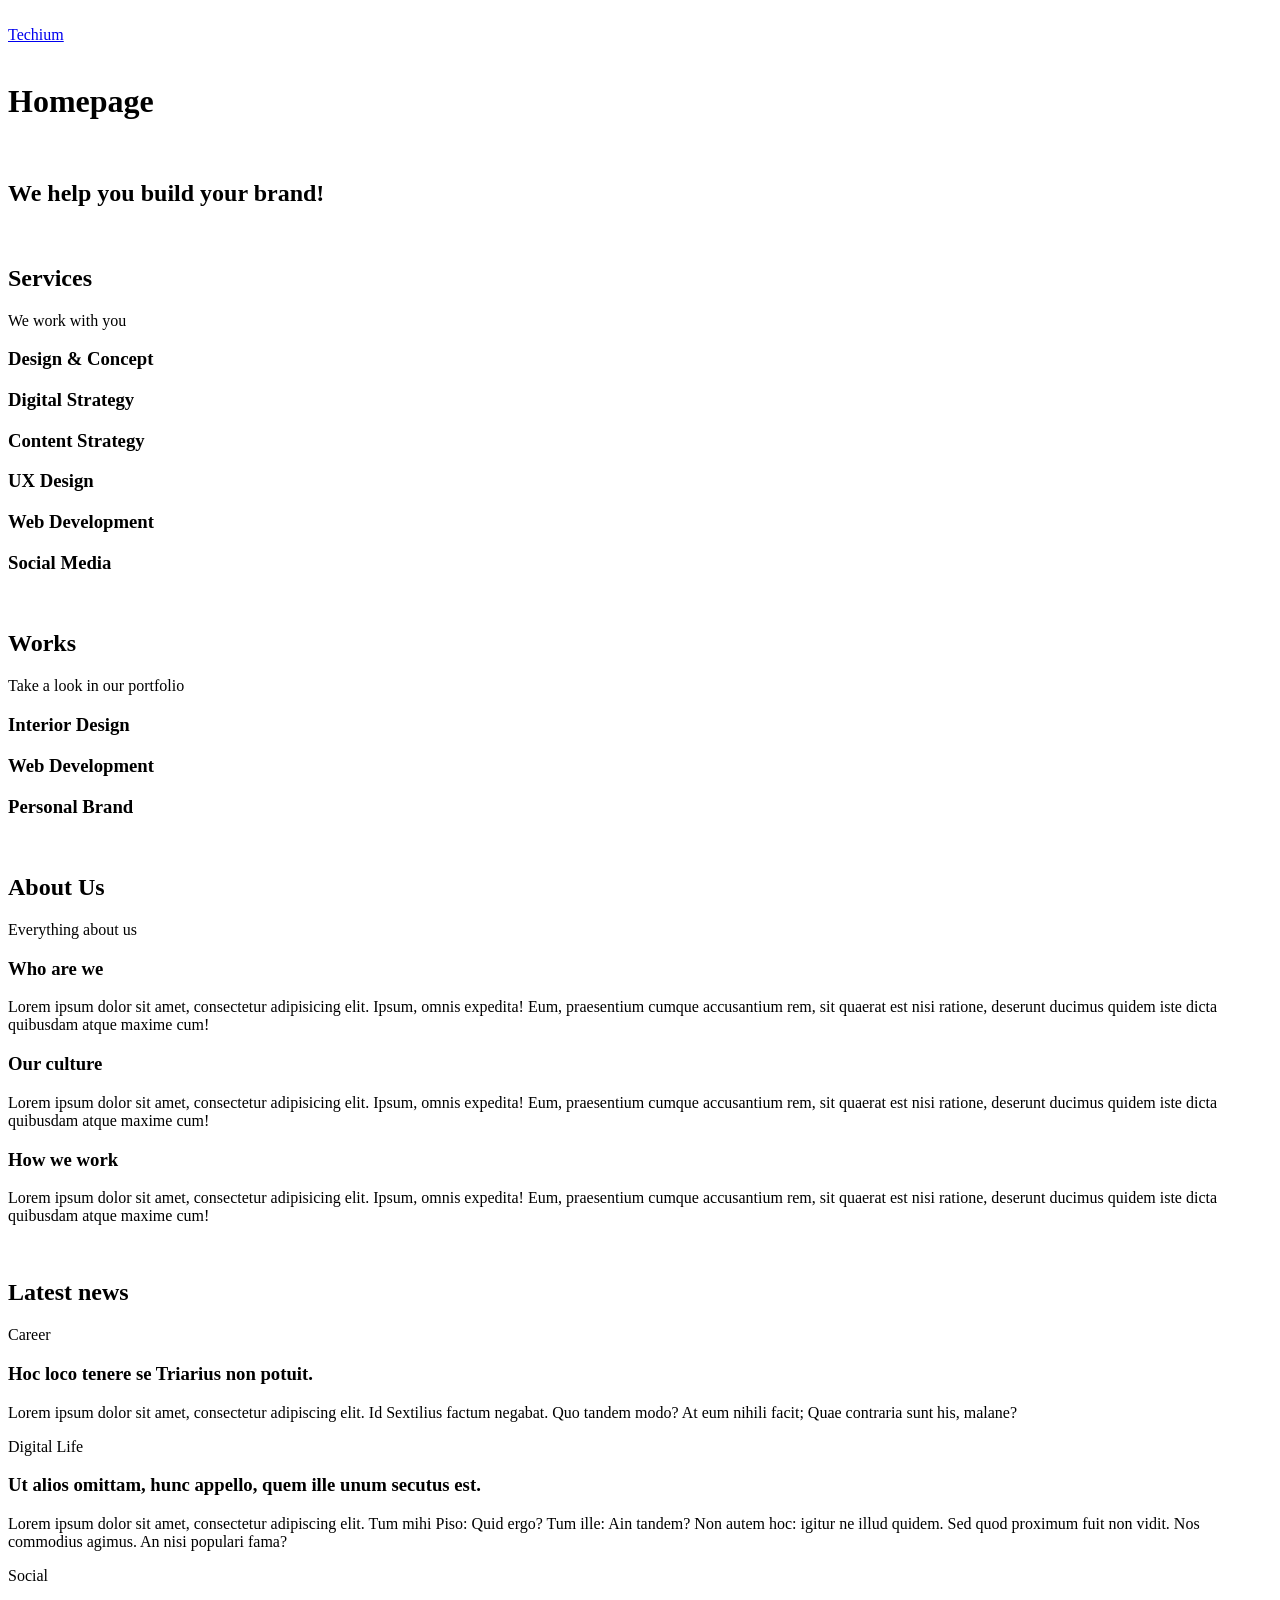
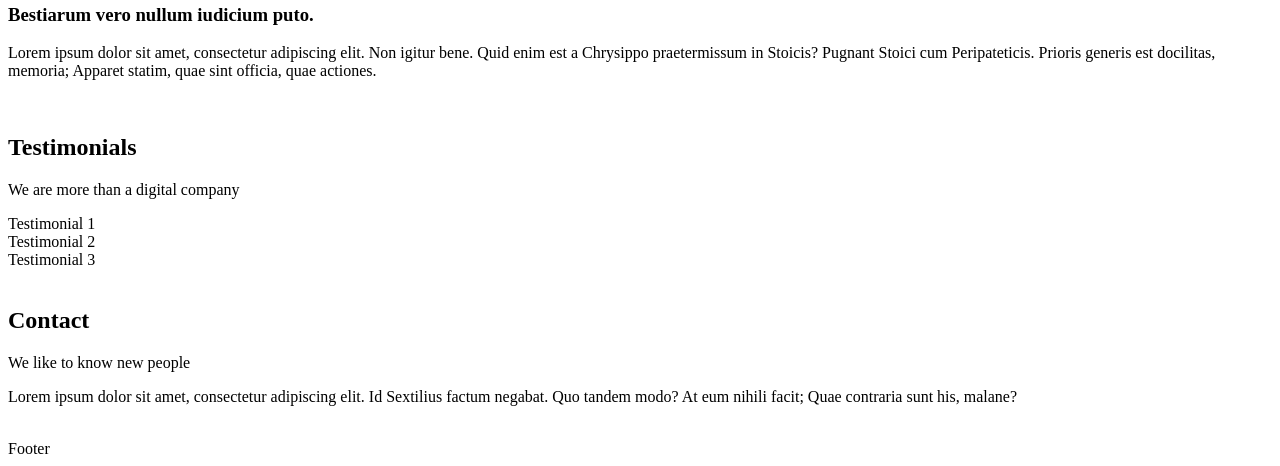
<file: html_advanced/18-index.html>
<!DOCTYPE html>
<html lang="en" dir="ltr">
<head>
  <meta charset="UTF-8" />
  <meta name="description" content="Techium is a digital agency" />
  <meta name="viewport" content="width=device-width, initial-scale=1.0, viewport-fit=cover" />
  <title>Homepage - Techium</title>
  <link rel="icon" href="./favicon.ico" type="image/x-icon" />
  <link rel="icon" href="./favicon.png" type="image/png" />
</head>
<body>
  <br>
  <!-- Header -->
  <header>
    <div>
      <div><a href="/"><span>Techium</span></a></div>
      <nav></nav>
    </div>
  </header>
  <br>
  <!-- Main -->
  <main>
    <h1>Homepage</h1>
    <br>
    <!-- Hero section -->
    <section>
      <div>
        <h2>We help you build your brand!</h2>
      </div>
    </section>
    <br>
    <!-- Services section -->
    <section>
      <div>
        <header>
          <h2>Services</h2>
          <p>We work with you</p>
        </header>
        <div>
          <h3>Design & Concept</h3>
          <h3>Digital Strategy</h3>
          <h3>Content Strategy</h3>
          <h3>UX Design</h3>
          <h3>Web Development</h3>
          <h3>Social Media</h3>
        </div>
      </div>
    </section>
    <br>
    <!-- Works section -->
    <section>
      <div>
        <header>
          <h2>Works</h2>
          <p>Take a look in our portfolio</p>
        </header>
        <div>
          <article><h3>Interior Design</h3></article>
          <article><h3>Web Development</h3></article>
          <article><h3>Personal Brand</h3></article>
        </div>
      </div>
    </section>
    <br>
    <!-- About Us section -->
    <section>
      <div>
        <header>
          <h2>About Us</h2>
          <p>Everything about us</p>
        </header>
        <div>
          <h3>Who are we</h3>
          <p>Lorem ipsum dolor sit amet, consectetur adipisicing elit. Ipsum, omnis expedita! Eum, praesentium cumque accusantium rem, sit quaerat est nisi ratione, deserunt ducimus quidem iste dicta quibusdam atque maxime cum!</p>
          <h3>Our culture</h3>
          <p>Lorem ipsum dolor sit amet, consectetur adipisicing elit. Ipsum, omnis expedita! Eum, praesentium cumque accusantium rem, sit quaerat est nisi ratione, deserunt ducimus quidem iste dicta quibusdam atque maxime cum!</p>
          <h3>How we work</h3>
          <p>Lorem ipsum dolor sit amet, consectetur adipisicing elit. Ipsum, omnis expedita! Eum, praesentium cumque accusantium rem, sit quaerat est nisi ratione, deserunt ducimus quidem iste dicta quibusdam atque maxime cum!</p>
        </div>
      </div>
    </section>
    <br>
    <!-- Latest news section -->
    <section>
      <div>
        <header>
          <h2>Latest news</h2>
        </header>
        <div>
          <article>
            <p>Career</p>
            <h3>Hoc loco tenere se Triarius non potuit.</h3>
            <p>Lorem ipsum dolor sit amet, consectetur adipiscing elit. Id Sextilius factum negabat. Quo tandem modo? At eum nihili facit; Quae contraria sunt his, malane?</p>
          </article>
          <article>
            <p>Digital Life</p>
            <h3>Ut alios omittam, hunc appello, quem ille unum secutus est.</h3>
            <p>Lorem ipsum dolor sit amet, consectetur adipiscing elit. Tum mihi Piso: Quid ergo? Tum ille: Ain tandem? Non autem hoc: igitur ne illud quidem. Sed quod proximum fuit non vidit. Nos commodius agimus. An nisi populari fama?</p>
          </article>
          <article>
            <p>Social</p>
            <h3>Bestiarum vero nullum iudicium puto.</h3>
            <p>Lorem ipsum dolor sit amet, consectetur adipiscing elit. Non igitur bene. Quid enim est a Chrysippo praetermissum in Stoicis? Pugnant Stoici cum Peripateticis. Prioris generis est docilitas, memoria; Apparet statim, quae sint officia, quae actiones.</p>
          </article>
        </div>
      </div>
    </section>
    <br>
    <!-- Testimonials section -->
    <section>
      <div>
        <header>
          <h2>Testimonials</h2>
          <p>We are more than a digital company</p>
        </header>
        <div>
          <article>Testimonial 1</article>
          <article>Testimonial 2</article>
          <article>Testimonial 3</article>
        </div>
      </div>
    </section>
    <br>
    <!-- Contact section -->
    <section>
      <div>
        <header>
          <h2>Contact</h2>
          <p>We like to know new people</p>
        </header>
        <div>
          <p>Lorem ipsum dolor sit amet, consectetur adipiscing elit. Id Sextilius factum negabat. Quo tandem modo? At eum nihili facit; Quae contraria sunt his, malane?</p>
        </div>
      </div>
    </section>
  </main>
  <br>
  <!-- Footer -->
  <footer><div>Footer</div></footer>
</body>
</html>
</file>
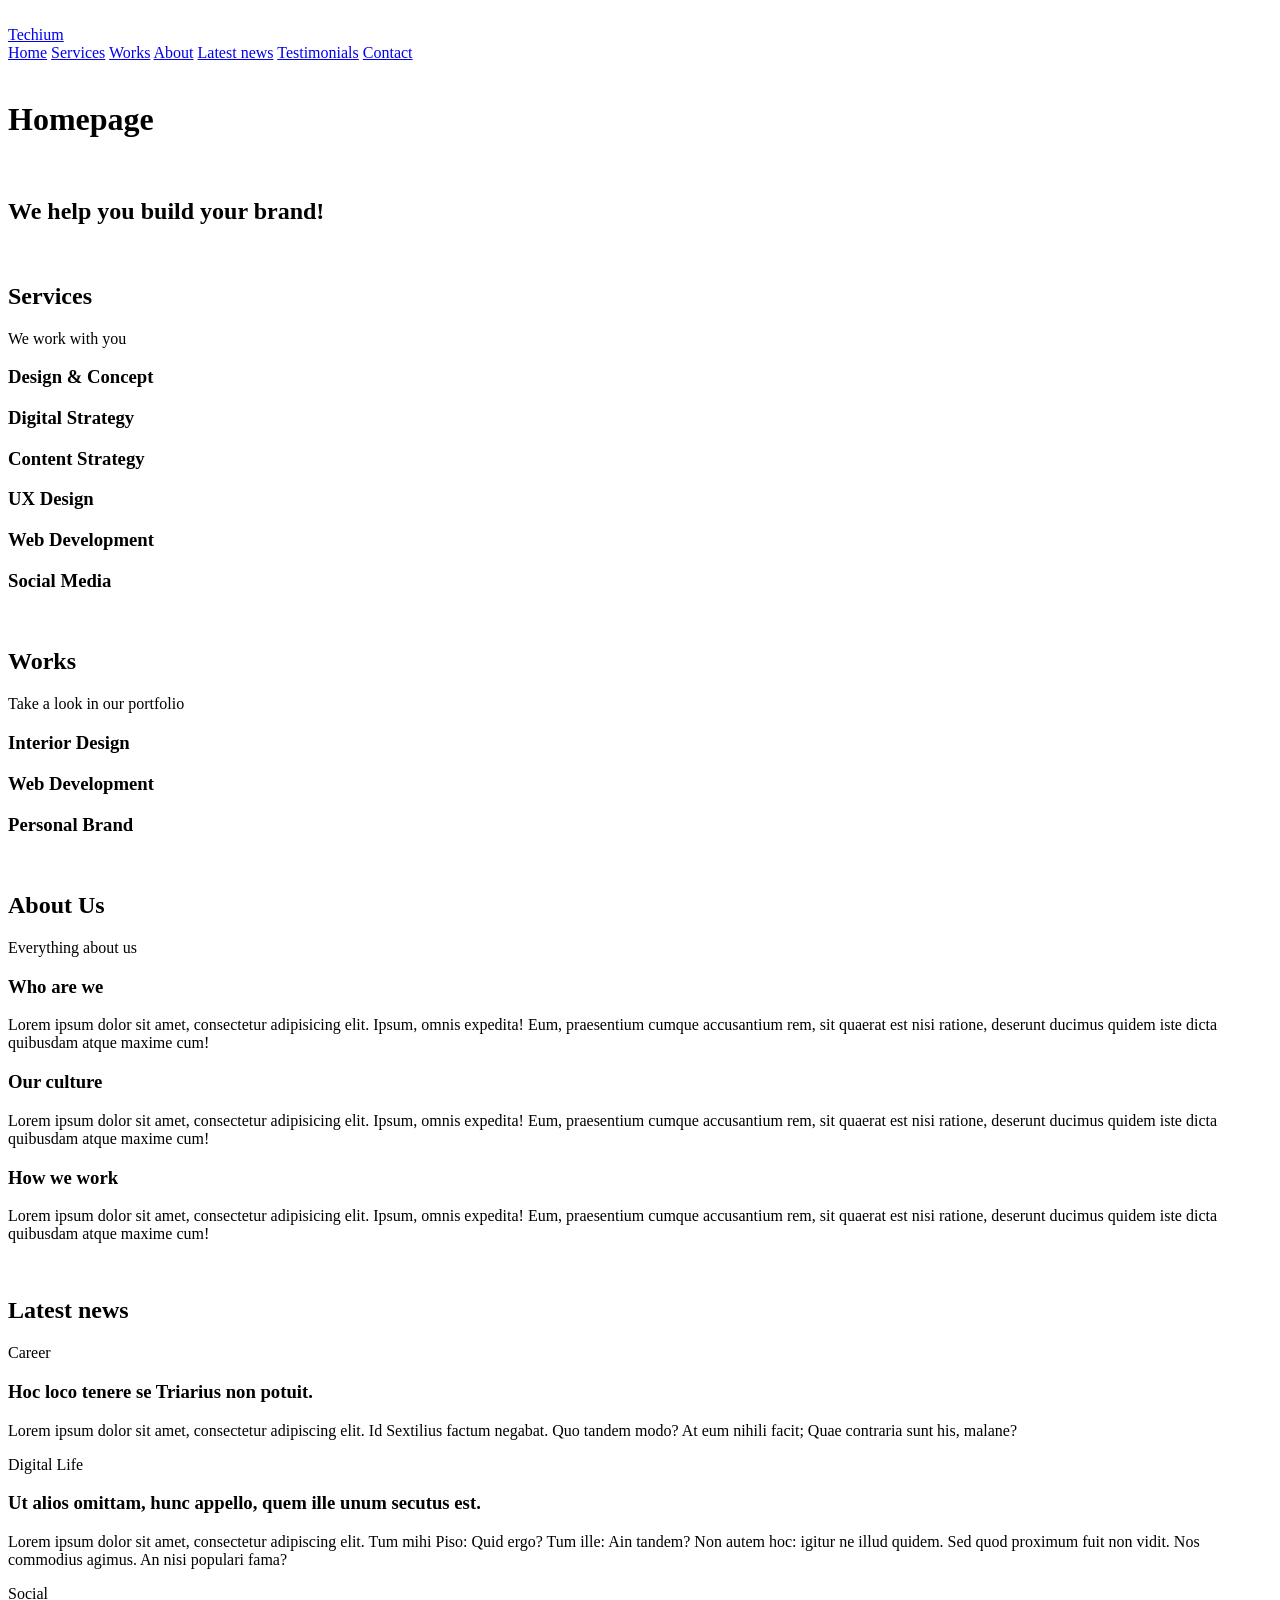
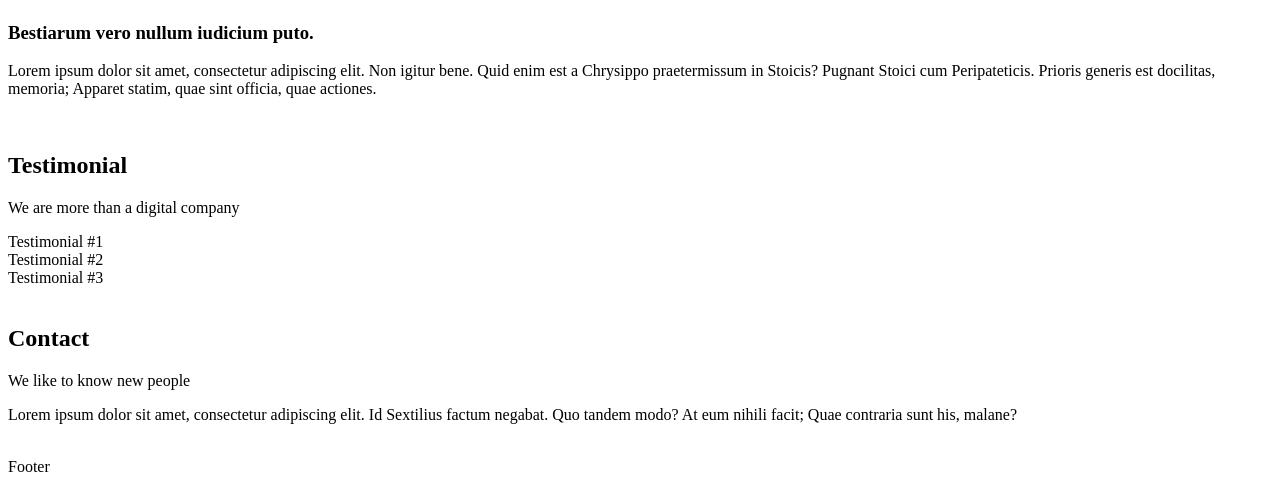
<file: html_advanced/20-index.html>
<!DOCTYPE html>
<html lang="en" dir="ltr">
<head>
    <meta charset="utf-8">
    <meta name="viewport" content="width=device-width, initial-scale=1.0, viewport-fit=cover">
    <title>Homepage - Techium</title>
    <meta name="description" content="Techium is a digital agency">
    <link rel="icon" type="image/x-icon" href="./favicon.ico">
    <link rel="icon" type="image/png" href="./favicon.png">
</head>
<body>
    <br>
    <!-- Header -->
    <header>
        <div>
            <div>
                <a href="/"><span>Techium</span></a>
            </div>
            <nav>
                <a href="/">Home</a>
                <a href="#services">Services</a>
                <a href="#works">Works</a>
                <a href="#about">About</a>
                <a href="#latest_news">Latest news</a>
                <a href="#testimonials">Testimonials</a>
                <a href="#contact">Contact</a>  
            </nav>
        </div>
    </header>
    <br>
    <!-- Main -->
    <main>
        <h1>Homepage</h1>
        <br>
        <!-- Hero section -->
        <section>
            <div>
                <h2>We help you build your brand!</h2>
            </div>
        </section>
        <br>
        <!-- Services section -->
        <section>
            <div>
                <header>
                    <h2>Services</h2>
                    <p>We work with you</p>
                </header>
                <div>
                    <h3>Design & Concept</h3>
                    <h3>Digital Strategy</h3>
                    <h3>Content Strategy</h3>
                    <h3>UX Design</h3>
                    <h3>Web Development</h3>
                    <h3>Social Media</h3>
                </div>
            </div>
        </section>
        <br>
        <!-- Works section -->
        <section>
            <div>
                <header>
                    <h2>Works</h2>
                    <p>Take a look in our portfolio</p>
                </header>
                <div>
                    <article>
                        <h3>
                            Interior Design
                        </h3>
                    </article>
                    <article>
                        <h3>
                            Web Development
                        </h3>
                    </article>
                    <article>
                        <h3>
                            Personal Brand
                        </h3>
                    </article>
                </div>
            </div>
        </section>
        <br>
        <!-- About Us section -->
        <section>
            <div>
                <header>
                    <h2>About Us</h2>
                    <p>Everything about us</p>
                </header>
                <div>
                    <h3>Who are we</h3>
                    <p>Lorem ipsum dolor sit amet, consectetur adipisicing elit. Ipsum, omnis expedita! Eum, praesentium cumque accusantium rem, sit quaerat est nisi ratione, deserunt ducimus quidem iste dicta quibusdam atque maxime cum!</p>
                    <h3>Our culture</h3>
                    <p>Lorem ipsum dolor sit amet, consectetur adipisicing elit. Ipsum, omnis expedita! Eum, praesentium cumque accusantium rem, sit quaerat est nisi ratione, deserunt ducimus quidem iste dicta quibusdam atque maxime cum!</p>
                    <h3>How we work</h3>
                    <p>Lorem ipsum dolor sit amet, consectetur adipisicing elit. Ipsum, omnis expedita! Eum, praesentium cumque accusantium rem, sit quaerat est nisi ratione, deserunt ducimus quidem iste dicta quibusdam atque maxime cum!</p>
                </div>
            </div>
        </section>
        <br>
        <!-- Blog section -->
        <section>
            <div>
                <header>
                    <h2>
                        Latest news
                    </h2>
                </header>
                <div>
                    <article>
                        <p>Career</p>
                        <h3>
                            Hoc loco tenere se Triarius non potuit.
                        </h3>
                        <p>Lorem ipsum dolor sit amet, consectetur adipiscing elit. Id Sextilius factum negabat. Quo tandem modo? At eum nihili facit; Quae contraria sunt his, malane?</p>
                    </article>
                    <article>
                        <p>Digital Life</p>
                        <h3>
                            Ut alios omittam, hunc appello, quem ille unum secutus est.
                        </h3>
                        <p>Lorem ipsum dolor sit amet, consectetur adipiscing elit. Tum mihi Piso: Quid ergo? Tum ille: Ain tandem? Non autem hoc: igitur ne illud quidem. Sed quod proximum fuit non vidit. Nos commodius agimus. An nisi populari fama?</p>
                    </article>
                    <article>
                        <p>Social</p>
                        <h3>
                            Bestiarum vero nullum iudicium puto.
                        </h3>
                        <p>Lorem ipsum dolor sit amet, consectetur adipiscing elit. Non igitur bene. Quid enim est a Chrysippo praetermissum in Stoicis? Pugnant Stoici cum Peripateticis. Prioris generis est docilitas, memoria; Apparet statim, quae sint officia, quae actiones.</p>
                    </article>
                </div>
            </div>
        </section>
        <br>
        <!-- Testimonials section -->
        <section>
            <div>
                <header>
                    <h2>Testimonial</h2>
                    <p>We are more than a digital company</p>
                </header>
                <div>
                    <article>Testimonial #1</article>
                    <article>Testimonial #2</article>
                    <article>Testimonial #3</article>
                </div>
            </div>
        </section>
        <br>
        <!-- Contact section -->
        <section>
            <div>
                <header>
                    <h2>Contact</h2>
                    <p>We like to know new people</p>
                </header>
                <div>
                    <p>Lorem ipsum dolor sit amet, consectetur adipiscing elit. Id Sextilius factum negabat. Quo tandem modo? At eum nihili facit; Quae contraria sunt his, malane?</p>
                </div>
            </div>
        </section>
    </main>
    <br>
    <!-- Footer -->
    <footer>
        <div>
            Footer
        </div>
    </footer>
</body>
</html>
</file>
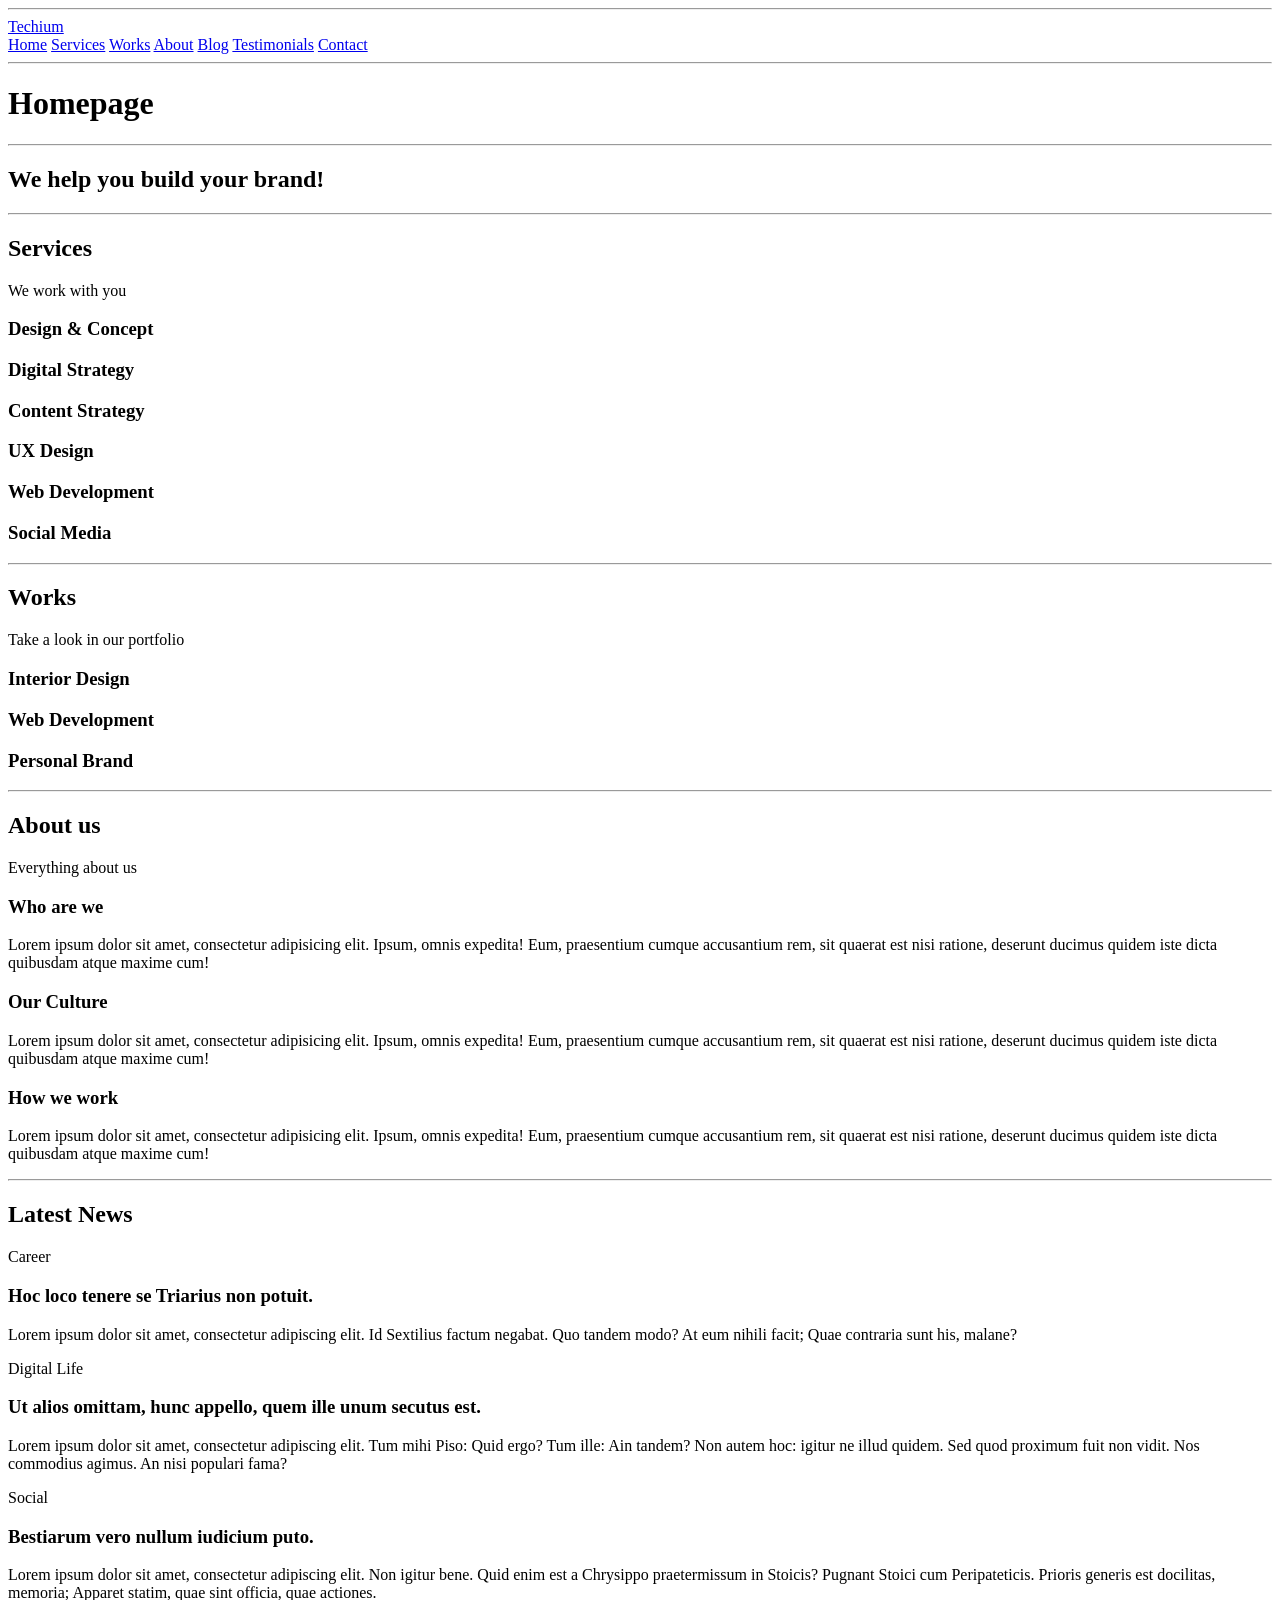
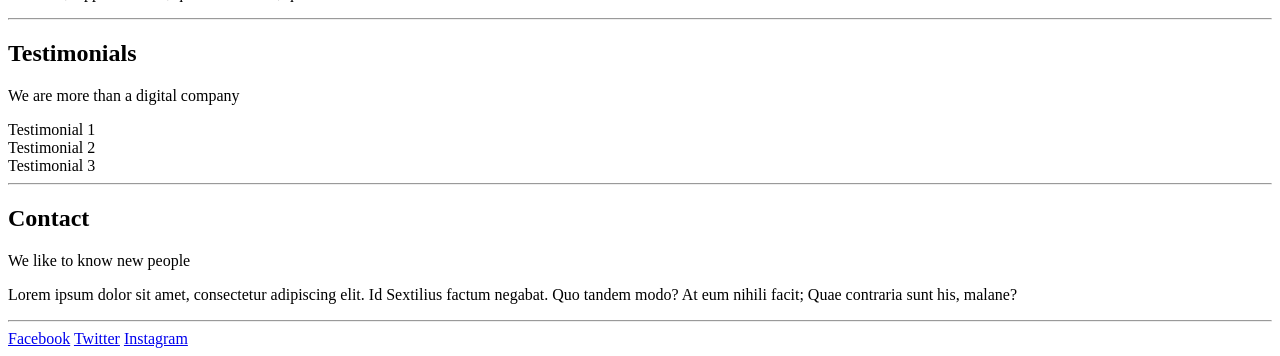
<file: html_advanced/21-index.html>
<!DOCTYPE html>
<html lang='en' dir='ltr' >
  <head>
    <meta charset='utf-8'>
    <meta name='viewport' content='width=device-width, initial-scale=1.0, viewport-fit=cover'>
    <title>Homepage - Techium</title>
    <meta name='description' content='Techium is a digital agency'>
    <link rel="icon" type="image/x-icon" href="./favicon.ico">
    <link rel='icon' type='image/png' href='./favicon.png'>
  </head>
  <body>
    <hr>
    <!-- Header -->
    <header>
      <div>
        <div>
          <a href="./18-index.html"><span>Techium</span></a>
        </div>
        <nav>
	    <a href='/'>Home</a>
	    <a href='#services'>Services</a>
	    <a href='#works'>Works</a>
	    <a href='#about'>About</a>
	    <a href='#blog'>Blog</a>
	    <a href='#testimonials'>Testimonials</a>
	    <a href='#contact'>Contact</a>
	</nav>
      </div>

    </header>
    <hr>
    <!-- Main -->
    <main>
      <h1>Homepage</h1>
      <hr>
      <!-- Hero section -->
      <section>
        <div>
          <h2>We help you build your brand!</h2>
        </div>
      </section>
      <hr>
      <!-- Services section -->
      <section>
        <div>
          <header>
            <h2>Services</h2>
            <p>We work with you</p>
          </header>
          <div>
            <h3>Design & Concept</h3>
            <h3>Digital Strategy</h3>
            <h3>Content Strategy</h3>
            <h3>UX Design</h3>
            <h3>Web Development</h3>
            <h3>Social Media</h3>
          </div>
        </div>
      </section>
      <hr>
      <!-- Works section -->
      <section>
        <div>
          <header>
            <h2>Works</h2>
            <p>Take a look in our portfolio</p>
          </header>
          <div>
            <article>
              <h3>Interior Design</h3>
            </article>
            <article>
              <h3>Web Development</h3>
            </article>
            <article>
              <h3>Personal Brand</h3>
            </article>
          </div>
        </div>
      </section>
      <hr>
      <!-- About Us section -->
      <section>
        <div>
          <header>
            <h2>About us</h2>
            <p>Everything about us</p>
          </header>
          <div>
            <h3>Who are we</h3>
            <p>Lorem ipsum dolor sit amet, consectetur adipisicing elit. Ipsum, omnis expedita! Eum, praesentium cumque accusantium rem, sit quaerat est nisi ratione, deserunt ducimus quidem iste dicta quibusdam atque maxime cum!</p>
            <h3>Our Culture</h3>
            <p>Lorem ipsum dolor sit amet, consectetur adipisicing elit. Ipsum, omnis expedita! Eum, praesentium cumque accusantium rem, sit quaerat est nisi ratione, deserunt ducimus quidem iste dicta quibusdam atque maxime cum!</p>
            <h3>How we work</h3>
            <p>Lorem ipsum dolor sit amet, consectetur adipisicing elit. Ipsum, omnis expedita! Eum, praesentium cumque accusantium rem, sit quaerat est nisi ratione, deserunt ducimus quidem iste dicta quibusdam atque maxime cum!</p>
          </div>
        </div>
      </section>
      <hr>
      <!-- Blog section -->
      <section>
        <div>
          <header>
            <h2>Latest News</h2>
          </header>
          <div>
            <article>
              <p>Career</p>
              <h3>Hoc loco tenere se Triarius non potuit.</h3>
              <p>Lorem ipsum dolor sit amet, consectetur adipiscing elit. Id Sextilius factum negabat. Quo tandem modo? At eum nihili facit; Quae contraria sunt his, malane?</p>
            </article>
            <article>
              <p>Digital Life</p>
              <h3>Ut alios omittam, hunc appello, quem ille unum secutus est.</h3>
              <p>Lorem ipsum dolor sit amet, consectetur adipiscing elit. Tum mihi Piso: Quid ergo? Tum ille: Ain tandem? Non autem hoc: igitur ne illud quidem. Sed quod proximum fuit non vidit. Nos commodius agimus. An nisi populari fama?</p>
            </article>
            <article>
              <p>Social</p>
              <h3>Bestiarum vero nullum iudicium puto.</h3>
              <p>Lorem ipsum dolor sit amet, consectetur adipiscing elit. Non igitur bene. Quid enim est a Chrysippo praetermissum in Stoicis? Pugnant Stoici cum Peripateticis. Prioris generis est docilitas, memoria; Apparet statim, quae sint officia, quae actiones.</p>
            </article>
          </div>
        </div>
      </section>
      <hr>
      <!-- Testimonials section -->
      <section>
        <div>
          <header>
            <h2>Testimonials</h2>
            <p>We are more than a digital company</p>
          </header>
          <div>
            <article> Testimonial 1 </article>
            <article> Testimonial 2 </article>
            <article> Testimonial 3 </article>
          </div>
        </div>
      </section>
      <hr>
      <!-- Contact section -->
      <section>
        <div>
          <header>
            <h2>Contact</h2>
            <p>We like to know new people</p>
          </header>
          <div>
            <p>Lorem ipsum dolor sit amet, consectetur adipiscing elit. Id Sextilius factum negabat. Quo tandem modo? At eum nihili facit; Quae contraria sunt his, malane?</p>
          </div>
        </div>
      </section>
    </main>
    <hr>
    <!-- Footer -->
    <footer>
      <div>
        <a href='https://www.facebook.com/HolbertonSchool/'>Facebook</a>
        <a href='https://twitter.com/holbertonschool'>Twitter</a>
        <a href='https://www.instagram.com/holbertonschool/'>Instagram</a>
      </div>
    </footer>
  </body>
</html>
</file>
